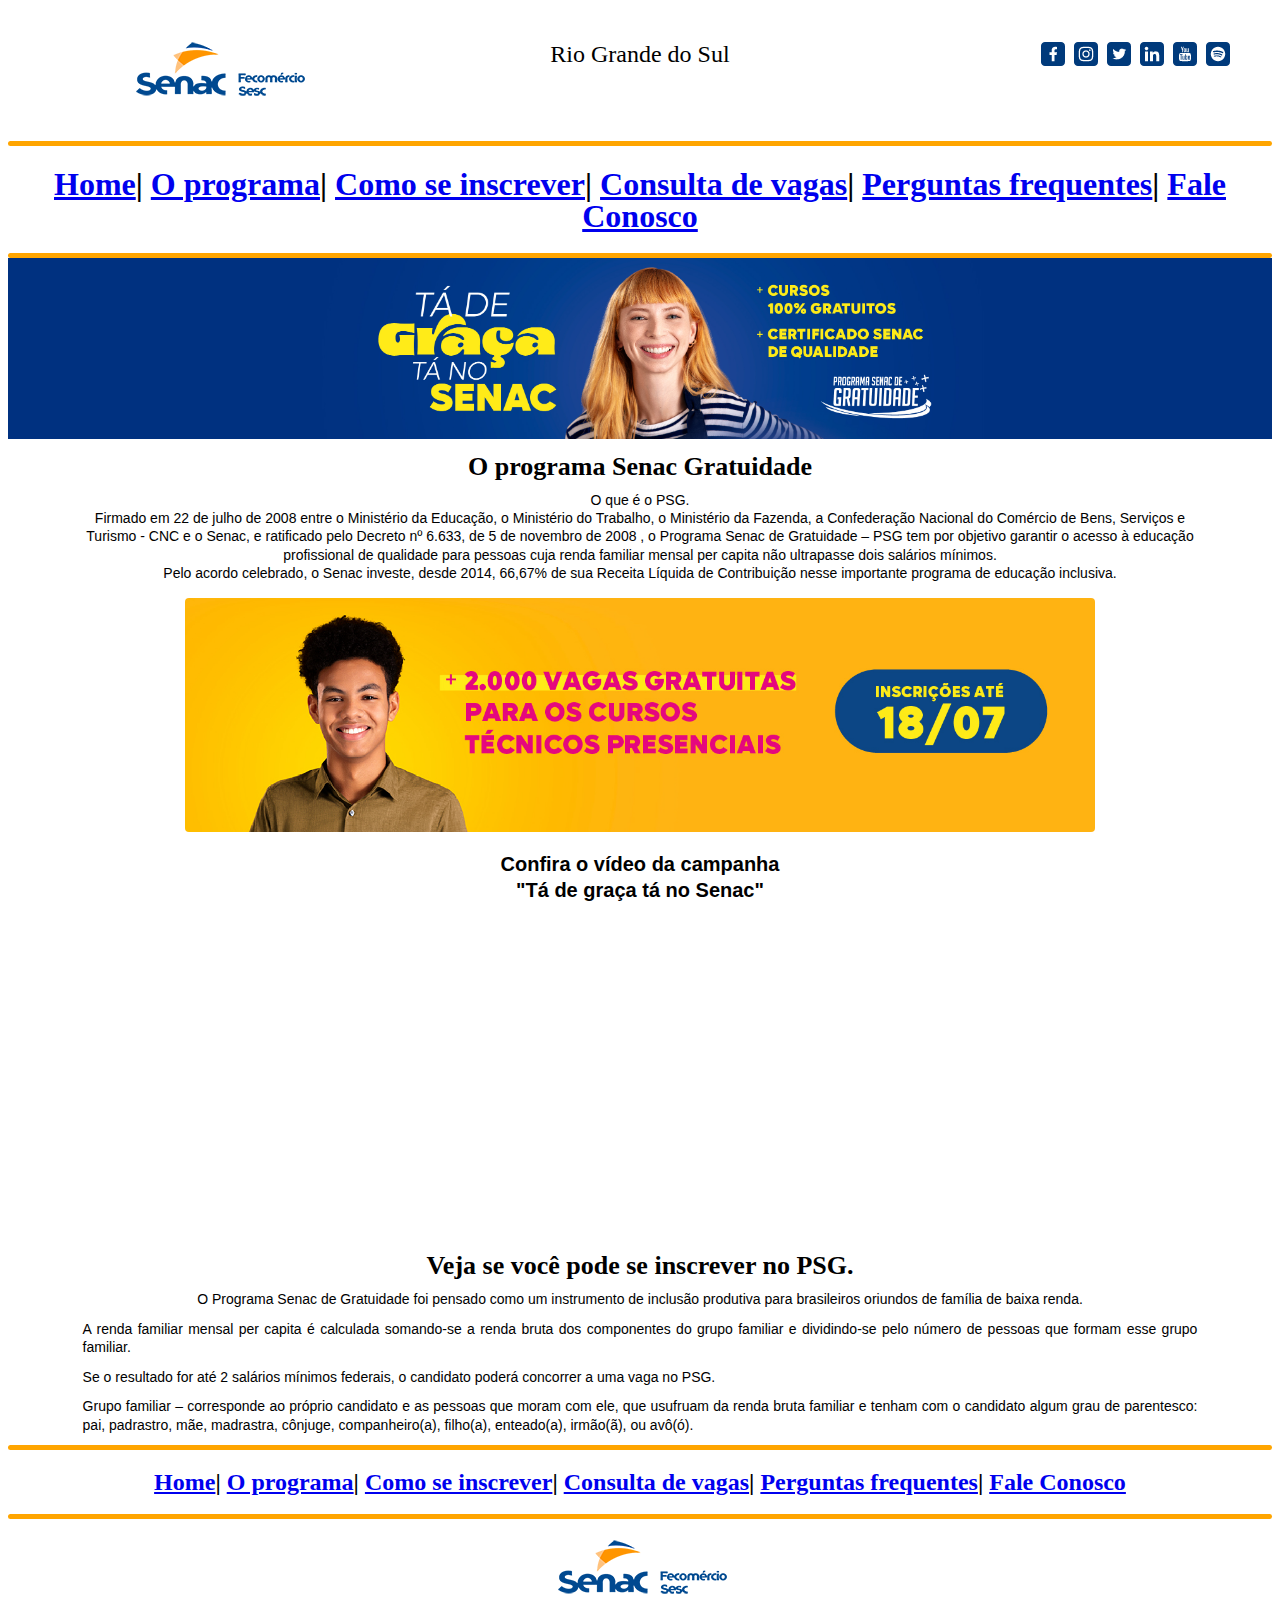
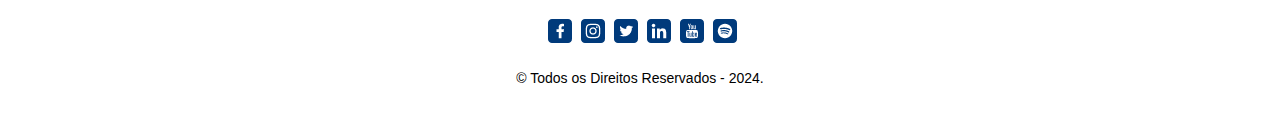
<file: Projeto Site do Senac/material-professor/aula_21_html_css/index.html>
<!DOCTYPE HTML>
<html lang="pt-br">
	<head>
		<title>Programa Senac Gratuidade</title>
		<meta charset="UTF-8" />
		<link rel="shortcut icon" 
		type="image/x-icon" 
		href="./img/favicon.ico" />
		<link rel="stylesheet" type="text/css" 
		href="./css/estilo.css"	/>
		<link rel="stylesheet" type="text/css" 
		href="./css/layout.css"	/>
		<link rel="stylesheet" type="text/css" 
		href="./css/reset.css"	/>
	</head>
<body>
<div id="corpo"><!--Inicio div corpo -->
	<div id="cabecalho"><!--Inicio div cabecalho -->
		<div id="cabelhoEsq"><!--Inicio div cabelhoEsq -->
			<p class="p1">
			<a href="./index.html">
			<img src="./img/senac_logo_new.png" 
			alt="Logotipo SenacRS" 
			title="Logotipo SenacRS" />
			</a>
			</p>
		</div><!--Fim div cabelhoEsq -->
		<div id="cabecalhoMeio"><!--Inicio div cabecalhoMeio -->
			<!--mudança do id da tag p -->
			<p id="pCabecalhoMeio">Rio Grande do Sul</p>
		</div><!--Fim div cabecalhoMeio -->
		<div id="cabecalhoDir"><!--Inicio div cabecalhoDir -->
			<!--mudança do id da tag p -->
			<p id="plink">
			<a class="linkRedes "href="https://www.facebook.com/senacrsoficial" target="blank">
			<img class="imgRedes" src="./img/icon_facebook.png" 
			alt="Rede social Facebook" 
			title="Rede social Facebook"/>
			</a>
			<a class="linkRedes href="https://www.instagram.com/senacrs/" target="blank">
			<img class="imgRedes" src="./img/icon_instagram.png" 
			alt="Rede social Instagram" 
			title="Rede social Instagram" />
			</a>
			<a class="linkRedes href="https://x.com/senacrs" target="blank">
			<img class="imgRedes" src="./img/icon_twitter.png" 
			alt="Rede social X-Twitter" 
			title="Rede social X-Twitter" />
			</a>
			<a class="linkRedes href="https://www.linkedin.com/authwall?trk=gf&trkInfo=AQGjNOZytbRLdwAAAZCDGdKQorc6a1HY6F3qjme8z6BVRLg3Kf_kVJ6e2WdIWIQaf8cRxOiTYKMz4bfZdnAKle3AQRelQP4NsP7sHBP37X7E5DOoOr4lQF2mPZUvO0avML2F1HE=&original_referer=https://www.senacrs.com.br/&sessionRedirect=https%3A%2F%2Fbr.linkedin.com%2Fschool%2Fsenac-rs%2F" target="blank">
			<img class="imgRedes" src="./img/icon_linkedin.png" 
			alt="Rede social Linkedin" 
			title="Rede social Linkedin" />
			</a>
			<a class="linkRedes href="https://www.youtube.com/senacrsoficial" target="blank">
			<img class="imgRedes" src="./img/icon_youtube.png" 
			alt="Canal Youtube" 
			title="Canal Youtube" />
			</a>
			<a class="linkRedes href="https://open.spotify.com/user/oe434380olmwip17xaxyjb0bc" target="blank">
			<img class="imgRedes" src="./img/icon_spotify.png" 
			alt="Canal Spotify" 
			title="Canal Spotify" />
			</a>
			</p>
		</div><!--Fim div cabecalhoDir -->
	</div><!--Fim div cabecalho -->
<hr class="hr1" />
<div id="divMenu"><!--Inicio divMenu -->
<!--Menu do sistema -->
<h1 id="h1">
<a href="./index.html">Home</a>|
<a href="./pages/oprograma.html">O programa</a>|
<a href="./pages/inscrever.html">Como se inscrever</a>|
<a href="./pages/consulta.html">Consulta de vagas</a>|
<a href="./pages/perguntas.html">Perguntas frequentes</a>|
<a href="./pages/fale_conosco.html">Fale Conosco</a>
</h1>
</div><!--Fim divMenu -->
<hr id="hr2" />
<div id="divMeio"><!--Inicio divMeio -->
	<div id="divMeioSuperior"><!--Inicio divMeioSuperior -->
<img id="imgBanner" src="./img/banner_programa.jpg"  
 alt="Banner Programa" 
title="Banner programa Senac gratuidade" />
	</div><!--Fim divMeioSuperior -->
	<div id="divMeioCentro"><!--Inicio divMeioCentro -->
<h1 class="h2">O programa Senac Gratuidade</h1>
<p class="pText">
O que é o PSG.
<!--Tag strong coloca texto em destaque -->
<br />
<!--Tag em coloca texto em itálico -->
Firmado em 22 de julho de 2008 entre o Ministério da Educação, o Ministério do Trabalho, o Ministério da Fazenda, a Confederação Nacional do Comércio de Bens, Serviços e Turismo - CNC e o Senac, e ratificado pelo Decreto nº 6.633, de 5 de novembro de 2008 , o Programa Senac de Gratuidade – PSG tem por objetivo garantir o acesso à educação profissional de qualidade para pessoas cuja renda familiar mensal per capita não ultrapasse dois salários mínimos.
<br />
Pelo acordo celebrado, o Senac investe, desde 2014, 66,67% de sua Receita Líquida de Contribuição nesse importante programa de educação inclusiva.
</p>
<p class="p1">
<img id="imgBannerPsg" src="./img/card_cursos.jpg"  
alt="Banner cursos gratuitos" 
title="Banner sobre os cursos gratuitos" />
</p>
<h2 id="h3">
Confira o vídeo da campanha 
<br />
"Tá de graça tá no Senac"
</h2>
<p class="p1">
<iframe id="iframeYoutube" src="https://www.youtube.com/embed/8G7WRCJ8VVM?si=elJatw36tYsK2fEf" title="YouTube video player" frameborder="0" allow="accelerometer; autoplay; clipboard-write; encrypted-media; gyroscope; picture-in-picture; web-share" referrerpolicy="strict-origin-when-cross-origin" allowfullscreen></iframe>
</p>

<h1 class="h2">Veja se você pode se inscrever no PSG.</h1>
<p class="pText">
O Programa Senac de Gratuidade foi pensado como um instrumento de inclusão produtiva para brasileiros oriundos de família de baixa renda.
</p>
<p class="pJustify">
A renda familiar mensal per capita é calculada somando-se a renda bruta dos componentes do grupo familiar e dividindo-se pelo número de pessoas que formam esse grupo familiar.
</p>
<p class="pJustify">
Se o resultado for até 2 salários mínimos federais, o candidato poderá concorrer a uma vaga no PSG.
</p>
<p class="pJustify">
Grupo familiar – corresponde ao próprio candidato e as pessoas que moram com ele, que usufruam da renda bruta familiar e tenham com o candidato algum grau de parentesco: pai, padrastro, mãe, madrastra, cônjuge, companheiro(a), filho(a), enteado(a), irmão(ã), ou avô(ó).
</p>
	</div><!--fim divMeioCentro -->
</div><!--Fim divMeio -->
<div id="divMenuFooter"><!--Inicio divMenuFooter -->
<hr class="hr1"/>

<h2 id="h2">
<a href="./index.html">Home</a>|
<a href="./pages/oprograma.html">O programa</a>|
<a href="./pages/inscrever.html">Como se inscrever</a>|
<a href="./pages/consulta.html">Consulta de vagas</a>|
<a href="./pages/perguntas.html">Perguntas frequentes</a>|
<a href="./pages/fale_conosco.html">Fale Conosco</a>
</h2>
</div><!--Fim divMenuFooter -->
<hr class="hr1" />
<div id="divFooter"><!--Inicio divFooter -->
<p class="p1">
<img src="./img/senac_logo_new.png" 
alt="Logotipo Senac" title="logotipo Senac">
</p>
<p class="p1">
<a class="linkRedes href="https://www.facebook.com/senacrsoficial" target="blank">
<img class="imgRedes" src="./img/icon_facebook.png" 
alt="Rede social Facebook" 
title="Rede social Facebook" />
</a>
<a class="linkRedes href="https://www.instagram.com/senacrs/" target="blank">
<img class="imgRedes" src="./img/icon_instagram.png" 
alt="Rede social Instagram" 
title="Rede social Instagram" />
</a>
<a class="linkRedes href="https://x.com/senacrs" target="blank">
<img class="imgRedes" src="./img/icon_twitter.png" 
alt="Rede social X-Twitter" 
title="Rede social X-Twitter" />
</a>
<a class="linkRedes href="https://www.linkedin.com/authwall?trk=gf&trkInfo=AQGjNOZytbRLdwAAAZCDGdKQorc6a1HY6F3qjme8z6BVRLg3Kf_kVJ6e2WdIWIQaf8cRxOiTYKMz4bfZdnAKle3AQRelQP4NsP7sHBP37X7E5DOoOr4lQF2mPZUvO0avML2F1HE=&original_referer=https://www.senacrs.com.br/&sessionRedirect=https%3A%2F%2Fbr.linkedin.com%2Fschool%2Fsenac-rs%2F" target="blank">
<img class="imgRedes" src="./img/icon_linkedin.png" 
alt="Rede social Linkedin" 
title="Rede social Linkedin" />
</a>
<a class="linkRedes href="https://www.youtube.com/senacrsoficial" target="blank">
<img class="imgRedes" src="./img/icon_youtube.png" 
alt="Canal Youtube" 
title="Canal Youtube" />
</a>
<a class="linkRedes href="https://open.spotify.com/user/oe434380olmwip17xaxyjb0bc" target="blank">
<img class="imgRedes" src="./img/icon_spotify.png" 
alt="Canal Spotify" 
title="Canal Spotify" />
</a>
</p>
<p id="pDireitos">
© Todos os Direitos Reservados - 2024.
</p>
	</div><!--Fim divFooter -->
</div><!--Fim div corpo -->
</body>	
</html>
</file>
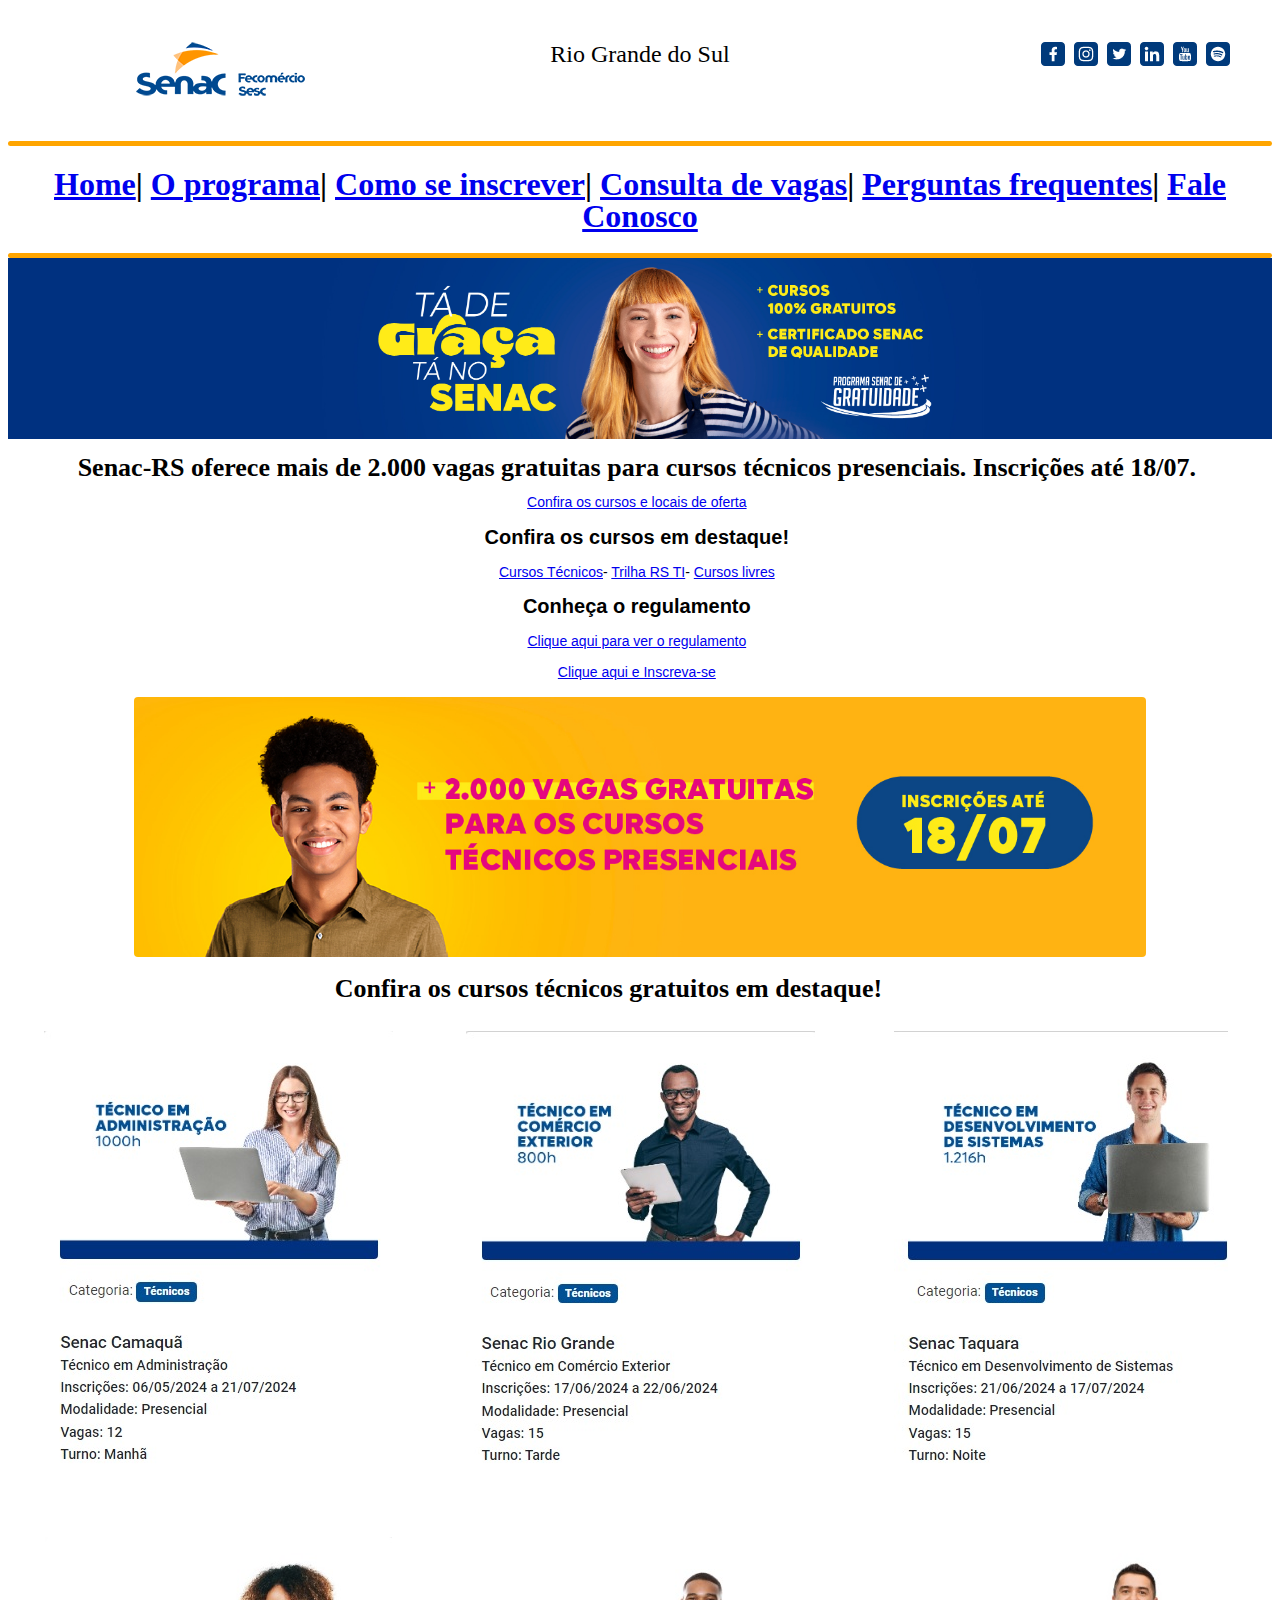
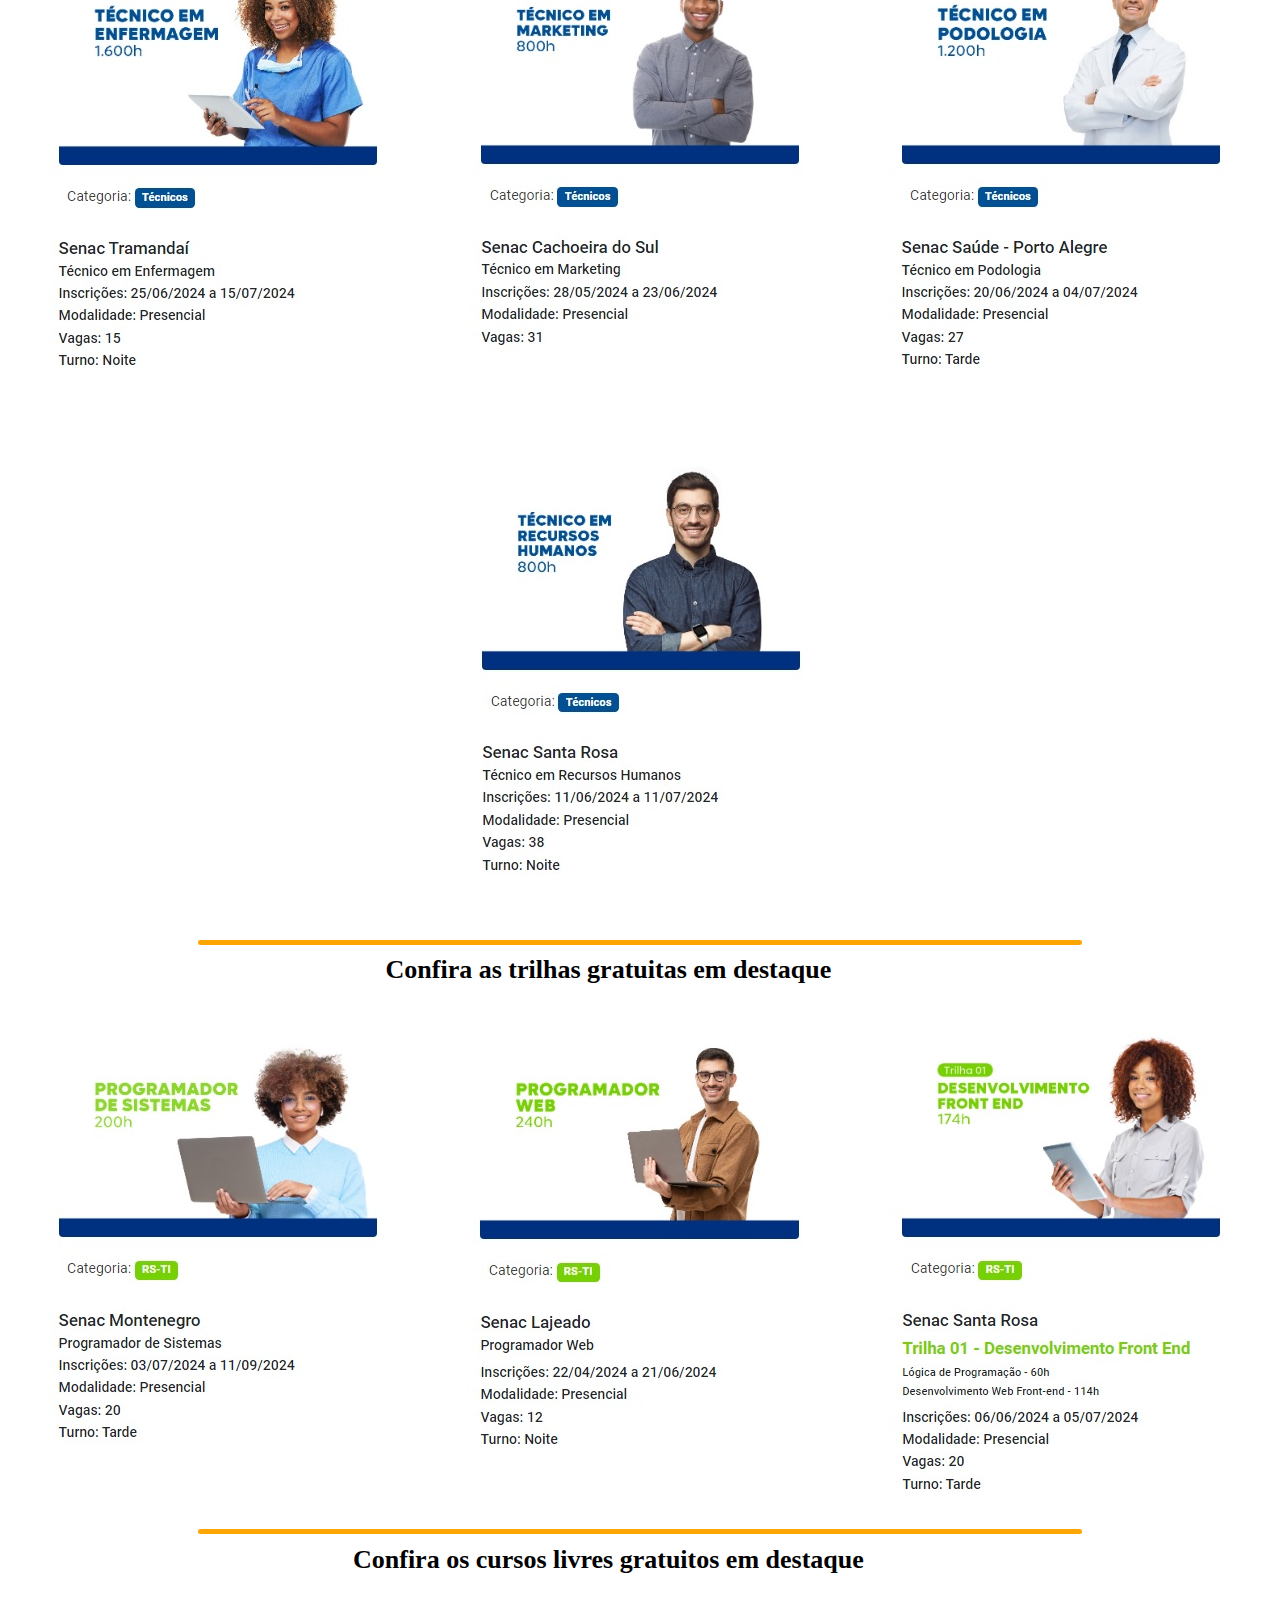
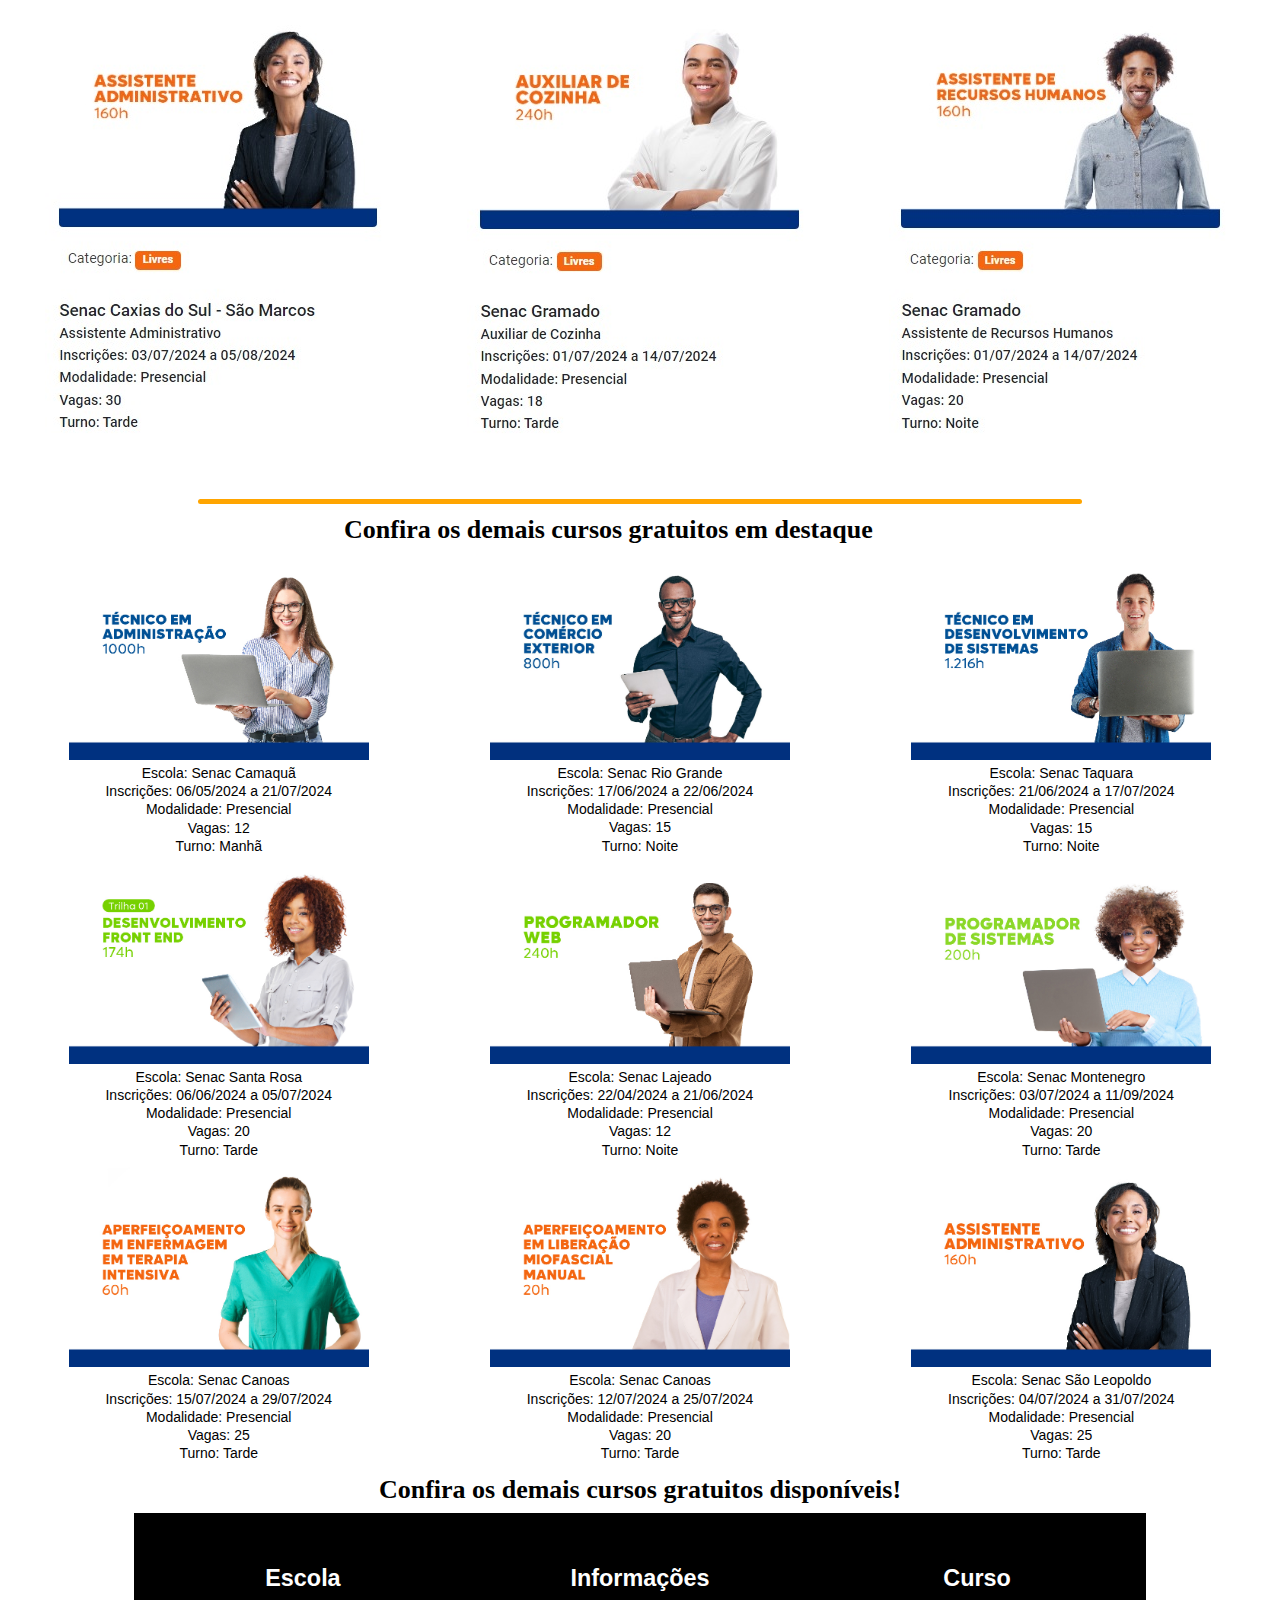
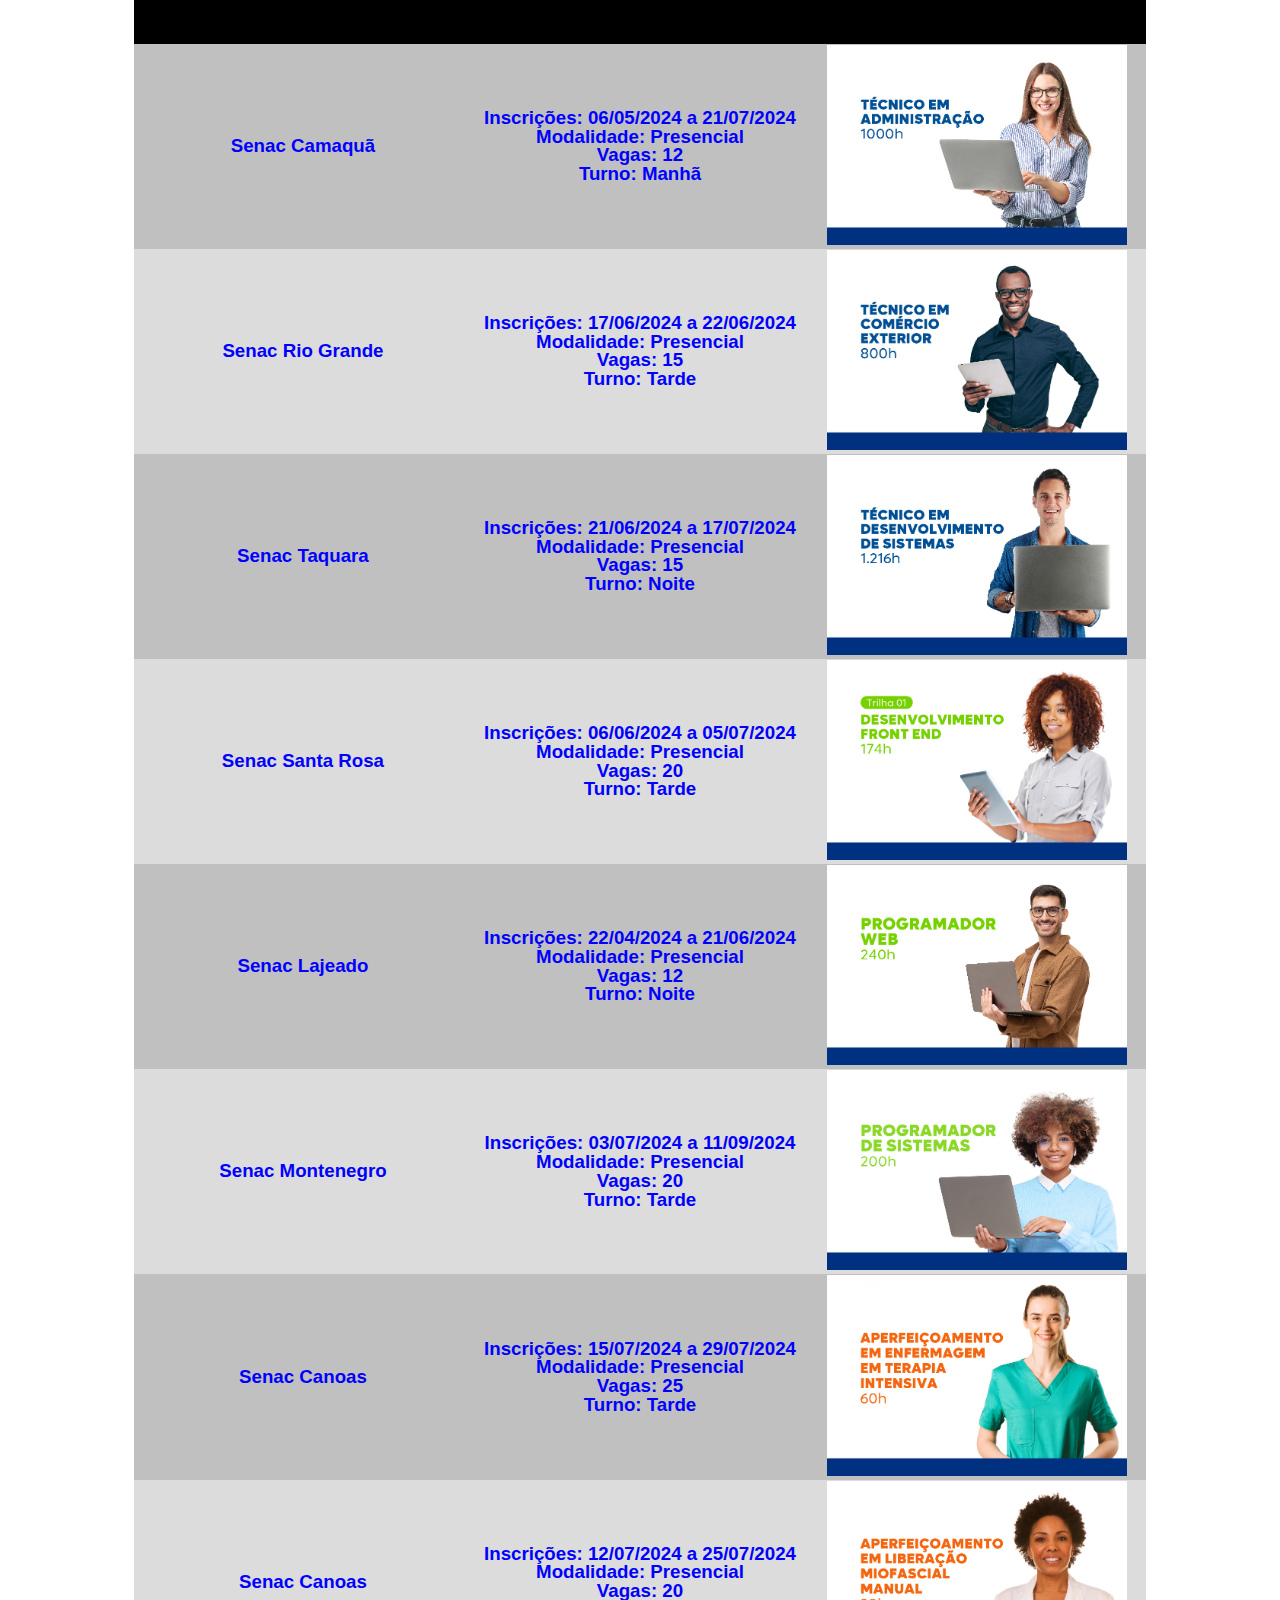
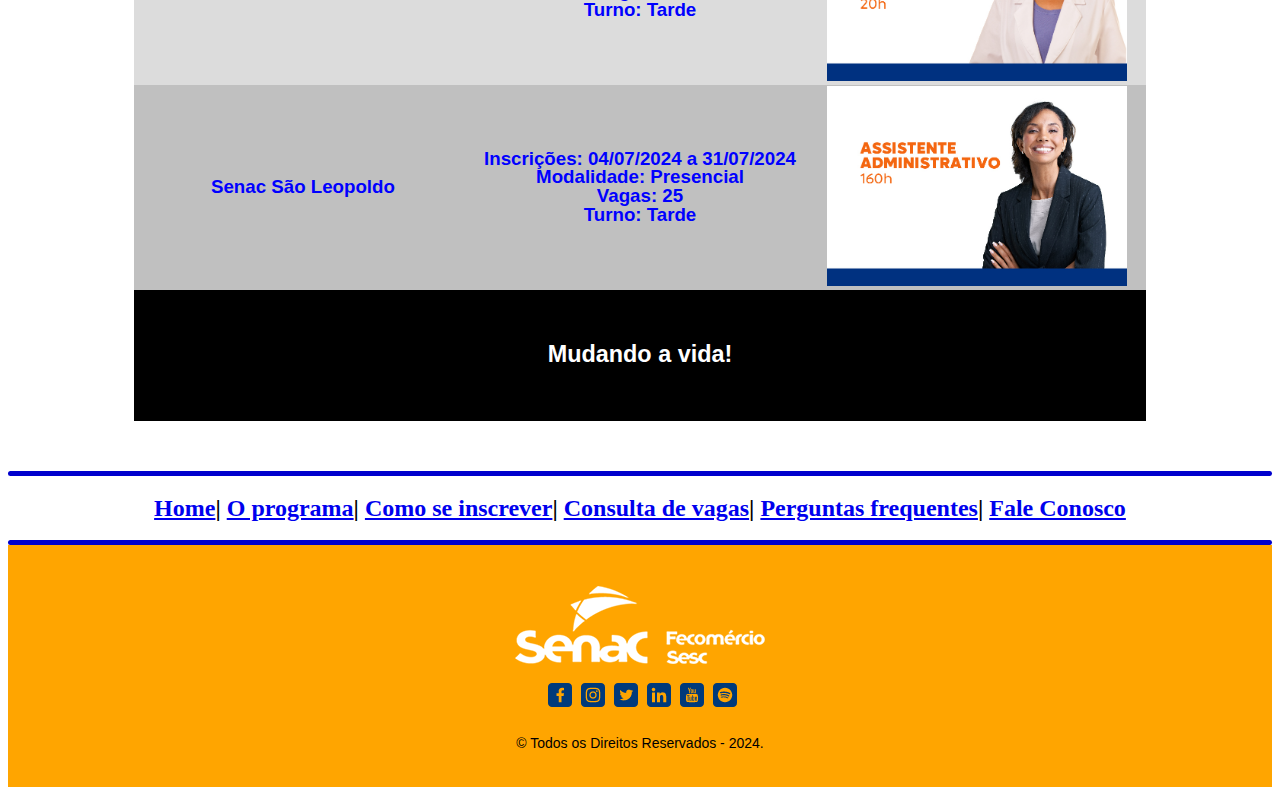
<file: Projeto Site do Senac/material-professor/aula_21_html_css/pages/consulta.html>
<!DOCTYPE HTML>
<html lang="pt-br">
	<head>
		<title>Programa Senac Gratuidade</title>
		<meta charset="UTF-8" />
		<meta name="viewport" content="width=device-width, 
		initial-scale=1" />
		<link rel="shortcut icon" 
		type="image/x-icon" 
		href="../img/favicon.ico" />
		<link rel="stylesheet" type="text/css" 
		href="../css/estilo.css"	/>
		<link rel="stylesheet" type="text/css" 
		href="../css/layout2.css"	/>
		<link rel="stylesheet" type="text/css" 
		href="../css/tcursos.css"	/>
		<link rel="stylesheet" type="text/css" 
		href="../css/reset.css"	/>
	</head>
<body>
<main><!--vai substituir a div corpo -->
	<header>
		<section id="cabecalho"><!--vai substituir a div cabecalho -->
		<div id="cabelhoEsq"><!--Inicio div cabelhoEsq -->
			<p class="p1">
			<a href="../index.html">
			<img src="../img/senac_logo_new.png" 
			alt="Logotipo SenacRS" 
			title="Logotipo SenacRS" />
			</a>
			</p>
		</div><!--Fim div cabelhoEsq -->
		<div id="cabecalhoMeio"><!--Inicio div cabecalhoMeio -->
			<!--mudança do id da tag p -->
			<p id="pCabecalhoMeio">Rio Grande do Sul</p>
		</div><!--Fim div cabecalhoMeio -->
		<div id="cabecalhoDir"><!--Inicio div cabecalhoDir -->
			<!--mudança do id da tag p -->
			<p id="plink">
			<a class="linkRedes "href="https://www.facebook.com/senacrsoficial" target="blank">
			<img class="imgRedes" src="../img/icon_facebook.png" 
			alt="Rede social Facebook" 
			title="Rede social Facebook"/>
			</a>
			<a class="linkRedes href="https://www.instagram.com/senacrs/" target="blank">
			<img class="imgRedes" src="../img/icon_instagram.png" 
			alt="Rede social Instagram" 
			title="Rede social Instagram" />
			</a>
			<a class="linkRedes href="https://x.com/senacrs" target="blank">
			<img class="imgRedes" src="../img/icon_twitter.png" 
			alt="Rede social X-Twitter" 
			title="Rede social X-Twitter" />
			</a>
			<a class="linkRedes href="https://www.linkedin.com/authwall?trk=gf&trkInfo=AQGjNOZytbRLdwAAAZCDGdKQorc6a1HY6F3qjme8z6BVRLg3Kf_kVJ6e2WdIWIQaf8cRxOiTYKMz4bfZdnAKle3AQRelQP4NsP7sHBP37X7E5DOoOr4lQF2mPZUvO0avML2F1HE=&original_referer=https://www.senacrs.com.br/&sessionRedirect=https%3A%2F%2Fbr.linkedin.com%2Fschool%2Fsenac-rs%2F" target="blank">
			<img class="imgRedes" src="../img/icon_linkedin.png" 
			alt="Rede social Linkedin" 
			title="Rede social Linkedin" />
			</a>
			<a class="linkRedes href="https://www.youtube.com/senacrsoficial" target="blank">
			<img class="imgRedes" src="../img/icon_youtube.png" 
			alt="Canal Youtube" 
			title="Canal Youtube" />
			</a>
			<a class="linkRedes href="https://open.spotify.com/user/oe434380olmwip17xaxyjb0bc" target="blank">
			<img class="imgRedes" src="../img/icon_spotify.png" 
			alt="Canal Spotify" 
			title="Canal Spotify" />
			</a>
			</p>
		</div><!--Fim div cabecalhoDir -->
		</section>
	</header>
<hr class="hr1" />
	<nav id="navSup">
		<!--Menu do sistema -->
		<h1 align="center">
		<a href="../index.html">Home</a>|
		<a href="./oprograma.html">O programa</a>|
		<a href="./inscrever.html">Como se inscrever</a>|
		<a href="./consulta.html">Consulta de vagas</a>|
		<a href="./perguntas.html">Perguntas frequentes</a>|
		<a href="./fale_conosco.html">Fale Conosco</a>
		</h1>
	</nav>
<hr id="hr2" />
<section id="sectionMeio"><!--Vai substituir a divMeio  -->
	<article id="articleBannerSup"><!--Vai substituirdivMeioSuperior -->
		<img id="imgBanner" src="../img/banner_programa.jpg" 
		alt="Banner Programa" 
		title="Banner programa Senac gratuidade" />
	</article><!--fim articleBannerSup -->
	<article id="articleInformacoesSup">
		<h1 class="h2">
		Senac-RS oferece mais de 2.000 vagas gratuitas para cursos técnicos presenciais. Inscrições até 18/07.
		</h1>
		<p class="pText">
		<a href="../pdf/lista_curso_psg.pdf" target="blank">
		Confira os cursos e locais de oferta
		</a>
		</p>
		<h3 id="h3">
		Confira os cursos em destaque!
		</h3>
		<p class="pText">
		<a href="#tecnico">Cursos Técnicos</a>-
		<a href="#trilha">Trilha RS TI</a>-
		<a href="#livre">Cursos livres</a>
		</p>

		<h2 id="h3">
		Conheça o regulamento
		</h2>
		<p class="pText">
		<a href="../pdf/regulamento.pdf" target="blank">
		Clique aqui para ver o regulamento</a>
		</p>

		<p class="pText">
		<a href="https://apsweb.senacrs.com.br/modulos/vestibular/" target="blank">
		Clique aqui e Inscreva-se
		</a>
		</p>
	</article><!--Fim articleInformacoesSup -->
	<article id="articleBannerPsg">
		<p class="p1">
		<img id="imgBannerPsg" src="../img/card_cursos.jpg"  
		alt="Banner cursos gratuitos" 
		title="Banner sobre os cursos gratuitos" />
		</p>	
	</article><!--Fim articleBannerPsg -->
	<article class="articleCursos">
		<div class="divTextCursos">
			<h1 id="tecnico" class="h2">Confira os cursos técnicos 
			gratuitos em destaque!</h1>
		</div><!--Fim divTextCursos -->
		<div class="divCardsCursos">
			<div class="divCursos">
				<p class="p1">
				<img src="../img/tec_adm.jpg" 
				alt="Técnico em administração" 
				title="Técnico em administração" />
				</p>
			</div><!--Fim divCursos -->		
			<div class="divCursos">
				<p class="p1">
				<img src="../img/tec_comer.jpg" 
				alt="Técnico comércio exterior" 
				title="Técnico comércio exterior" />
				</p>
			</div><!--Fim divCursos -->
			<div class="divCursos">
				<p class="p1">
				<img src="../img/tec_dev.jpg" 
				alt="Técnico em desenvolvimento de sistemas" 
				title="Técnico em desenvolvimento de sistemas" />
				</p>
			</div><!--Fim divCursos -->
		</div><!--Fim divCardCursos -->
		<div class="divCardsCursos">	
			<div class="divCursos">
				<p class="p1">
				<img src="../img/tec_enf.jpg" 
				alt="Técnico em enfermagem" 
				title="Técnico em enfermagem" />
				</p>
			</div><!--Fim divCursos -->
			<div class="divCursos">
				<p class="p1">
				<img src="../img/tec_mark.jpg" 
				alt="Técnico marketing" 
				title="Técnico marketing" />
				</p>
			</div><!--Fim divCursos -->
			<div class="divCursos">
				<p class="p1">
				<img src="../img/tec_podo.jpg" 
				alt="Técnico em podologia" 
				title="Técnico em podologia" />
				</p>
			</div><!--Fim divCursos -->
		</div><!--Fim divCardCursos -->
		<div class="divCardsCursos">	
			<div class="divCursos">
				<p class="p1">
				<img src="../img/tec_recur.jpg" 
				alt="Técnico em recursos humanos" 
				title="Técnico em recursos humanos" />
				</p>
			</div><!--Fim divCursos -->
		</div><!--Fim divCardCursos -->
	</article><!--Fim articleTecnico -->
<hr class="hr2" />
	<article class="articleCursos">
		<div class="divTextCursos">	
			<h1 id="trilha" class="h2">
			Confira as trilhas gratuitas em destaque
			</h1>
		</div><!--Fim divTextCursos -->
		<div class="divCardsCursos">
			<div class="divCursos">
				<p class="p1">
				<img src="../img/trilha_pro_sis.jpg" 
				alt="Trilha programador de sistemas" 
				title="Trilha programador de sistemas" />
				</p>
			</div><!--Fim divCursos -->
			<div class="divCursos">
				<p class="p1">
				<img src="../img/trilha_prog_web.jpg" 
				alt="Trilha programador web" 
				title="Trilha programador web" />
				
				</p>
			</div><!--Fim divCursos -->
			<div class="divCursos">
				<p class="p1">
				
				<img src="../img/trilha_dev_front.jpg" 
				alt="Trilha desenvolvimento front-end" 
				title="Trilha desenvolvimento front-end" />
				</p>
			</div><!--Fim divCursos -->
		</div><!--Fim divCardCursos -->
	</article><!--Fim articleTecnico -->
<hr class="hr2" />
	<article class="articleCursos">
		<div class="divTextCursos">
			<h1 id="livre" class="h2">
			Confira os cursos livres gratuitos em destaque
			</h1>
		</div><!--Fim divTextCursos -->
		<div class="divCardsCursos">	
			<div class="divCursos">
				<p class="p1">
				<img src="../img/livre_assis.jpg" 
				alt="Assistente administrativo" 
				title="Assistente administrativo" />
				</p>
			</div>
			<div class="divCursos">
				<p class="p1">			
				<img src="../img/livre_cozi.jpg" 
				alt="Auxiliar de cozinha" 
				title="Auxiliar de cozinha" />
				</p>
			</div>
			<div class="divCursos">
				<p class="p1">
				<img src="../img/livre_recur.jpg" 
				alt="Assistente de recursos humanos" 
				title="Assistente de recursos humanos" />
				</p>
			</div><!--Fim divCursos -->	
		</div><!--Fim divCardCursos -->
	</article><!--Fim articleTecnico -->
<hr class="hr2" />
	<!--Nova formatação para substituir a tabela -->
	<article class="articleCursos"><!--Inicio articleCursos -->
		<div class="divTextCursos">
			<h1 class="h2">
			Confira os demais cursos gratuitos em destaque
			</h1>
		</div><!--Fim divTextCursos -->
		<div class="divCardsCursos"><!--Inicio divCardsCursos-->	
			<div class="divCursos"><!--Inicio divCursos-->
				<p class="pText">
				<img class="imgCursos" src="../img/tec_administracao.jpg" 
				alt="Técnico em administração" 
				title="Técnico em administração" />
				<br />
				Escola: Senac Camaquã
				<br />
				Inscrições: 06/05/2024 a 21/07/2024
				<br />			
				Modalidade: Presencial
				<br />
				Vagas: 12
				<br />
				Turno: Manhã
				</p>
			</div><!--Fim divCursos-->
			<div class="divCursos"><!--Inicio divCursos-->
				<p class="pText">
				<img class="imgCursos" src="../img/tec_comercio.jpg" 
				alt="Técnico em comercio exterior" 
				title="Técnico em comercio exterior" />
				<br/>
				Escola: Senac Rio Grande
				<br />
				Inscrições: 17/06/2024 a 22/06/2024
				<br />			
				Modalidade: Presencial
				<br />
				Vagas: 15
				<br />
				Turno: Noite
				</p>
			</div><!--Fim divCursos-->
			<div class="divCursos"><!--Inicio divCursos-->
				<p class="pText">
				<img class="imgCursos" src="../img/tec_dev_sistemas.jpg" 
				alt="Técnico em desenvolvimento de sistemas" 
				title="Técnico em desenvolvimento de sistemas" />
				<br />
				Escola: Senac Taquara
				<br />
				Inscrições: 21/06/2024 a 17/07/2024
				<br />			
				Modalidade: Presencial
				<br />
				Vagas: 15
				<br />
				Turno: Noite
				</p>
			</div><!--Fim divCursos-->
		</div><!--Fim divCardsCursos-->		
	</article><!--Fim articleCursos -->
	<article class="articleCursos"><!--Inicio articleCursos -->
		<div class="divCardsCursos"><!--Inicio divCardsCursos-->	
			<div class="divCursos"><!--Inicio divCursos-->
				<p class="pText">
				<img class="imgCursos" src="../img/trilha_dev.jpg" 
				alt="Trilha desenvolvimento front-end" 
				title="Trilha desenvolvimento front-end" />
				<br />
				Escola: Senac Santa Rosa
				<br />
				Inscrições: 06/06/2024 a 05/07/2024
				<br />			
				Modalidade: Presencial
				<br />
				Vagas: 20
				<br />
				Turno: Tarde
				</p>
			</div><!--Fim divCursos-->
			<div class="divCursos"><!--Inicio divCursos-->
				<p class="pText">
				<img class="imgCursos" src="../img/trilha_web.jpg" 
				alt="Trilha programador web" 
				title="Trilha programador web" />
				<br/>
				Escola: Senac Lajeado
				<br />
				Inscrições: 22/04/2024 a 21/06/2024
				<br />			
				Modalidade: Presencial
				<br />
				Vagas: 12
				<br />
				Turno: Noite
				</p>
			</div><!--Fim divCursos-->
			<div class="divCursos"><!--Inicio divCursos-->
				<p class="pText">
				<img class="imgCursos" src="../img/trilha_prog.jpg" 
				alt="Trilha programador de sistemas" 
				title="Trilha programador de sistemas" />
				<br />
				Escola: Senac Montenegro
				<br />
				Inscrições: 03/07/2024 a 11/09/2024
				<br />			
				Modalidade: Presencial
				<br />
				Vagas: 20
				<br />
				Turno: Tarde
				</p>
			</div><!--Fim divCursos-->
		</div><!--Fim divCardsCursos-->		
	</article><!--Fim articleCursos -->
	<article class="articleCursos"><!--Inicio articleCursos -->
		<div class="divCardsCursos"><!--Inicio divCardsCursos-->	
			<div class="divCursos"><!--Inicio divCursos-->
				<p class="pText">
				<img class="imgCursos" src="../img/livre_enfer.jpg" 
				alt="Aperfeiçoamento em enfermagem" 
				title="Aperfeiçoamento em enfermagem" />
				<br />
				Escola: Senac Canoas
				<br />
				Inscrições: 15/07/2024 a 29/07/2024
				<br />			
				Modalidade: Presencial
				<br />
				Vagas: 25
				<br />
				Turno: Tarde
				</p>
			</div><!--Fim divCursos-->
			<div class="divCursos"><!--Inicio divCursos-->
				<p class="pText">
				<img class="imgCursos" src="../img/livre_miofacial.jpg" 
				alt="Aperfeiçoamento em liberação miofacial" 
				title="Aperfeiçoamento em liberação miofacial" />
				<br/>
				Escola: Senac Canoas
				<br />
				Inscrições: 12/07/2024 a 25/07/2024
				<br />			
				Modalidade: Presencial
				<br />
				Vagas: 20
				<br />
				Turno: Tarde
				</p>
			</div><!--Fim divCursos-->
			<div class="divCursos"><!--Inicio divCursos-->
				<p class="pText">
				<img class="imgCursos" src="../img/trilha_assistente.jpg" 
				alt="Assistente administrativo" 
				title="Assistente administrativo" />
				<br />
				Escola: Senac São Leopoldo
				<br />
				Inscrições: 04/07/2024 a 31/07/2024
				<br />			
				Modalidade: Presencial
				<br />
				Vagas: 25
				<br />
				Turno: Tarde
				</p>
			</div><!--Fim divCursos-->
		</div><!--Fim divCardsCursos-->		
	</article><!--Fim articleCursos -->


	<article id="articleTabela">	
		<div id="divTabela"><!--Inicio divTabela -->
		<h2 class="h2">
		Confira os demais cursos gratuitos disponíveis!
		</h2>
		<!--onfiguração para aula 19 -->

		<table>
			<thead>
				<tr>
					<td class="tdHeadeFooter">
						<h3>Escola</h3>
					</td>
					<td class="tdHeadeFooter">
						<h3>Informações</h3>
					</td>
					<td class="tdHeadeFooter">
						<h3>Curso</h3>
					</td>
				</tr>
			</thead>
			<tbody>
				<tr>
					<td class="tdHeadCont1">
						<h3 class="h3Td">Senac Camaquã</h3>
					</td>
					<td class="tdHeadCont1">
						<h3 class="h3Td">
						Inscrições: 06/05/2024 a 21/07/2024
						<br />
						Modalidade: Presencial
						<br />
						Vagas: 12
						<br />
						Turno: Manhã
						</h3>
					</td>
					<td class="tdHeadCont1">
						<img src="../img/tec_administracao.jpg" 
						alt="Técnico em administração" 
						title="Técnico em administração" 
						width="300" height="auto"/>
					</td>
				</tr>
				<tr>
					<td class="tdHeadCont2">
						<h3 class="h3Td">Senac Rio Grande</h3>
					</td>
					<td class="tdHeadCont2">
						<h3 class="h3Td">
						Inscrições: 17/06/2024 a 22/06/2024
						<br />
						Modalidade: Presencial
						<br />
						Vagas: 15
						<br />
						Turno: Tarde
						</h3>
					</td>
					<td class="tdHeadCont2">
						<img src="../img/tec_comercio.jpg" 
						alt="Técnico em Comércio Exterior" 
						title="Técnico em Comércio Exterior" 
						width="300" height="auto" />
					</td>
				</tr>
				<tr>
					<td class="tdHeadCont1">
						<h3 class="h3Td">Senac Taquara</h3>
					</td>
					<td class="tdHeadCont1">
						<h3 class="h3Td">
						Inscrições: 21/06/2024 a 17/07/2024
						<br />
						Modalidade: Presencial
						<br />
						Vagas: 15
						<br />
						Turno: Noite
						</h3>
					</td>
					<td class="tdHeadCont1">
						<img src="../img/tec_dev_sistemas.jpg" 
						alt="Técnico em Desenvolvimento de Sistemas" 
						title="Técnico em Desenvolvimento de Sistemas" 
						width="300" height="auto" />
					</td>
				</tr>
				<tr>
					<td class="tdHeadCont2">
						<h3 class="h3Td">Senac Santa Rosa</h3>
					</td>
					<td class="tdHeadCont2">
						<h3 class="h3Td">
						Inscrições: 06/06/2024 a 05/07/2024
						<br />
						Modalidade: Presencial
						<br />
						Vagas: 20
						<br />
						Turno: Tarde
						</h3>
					</td>
					<td class="tdHeadCont2">
						<img src="../img/trilha_dev.jpg" 
						alt="Desenvolvimento Front-end" 
						title="Desenvolvimento Front-end" 
						width="300" height="auto" />
					</td>
				</tr>
				<tr>
					<td class="tdHeadCont1">
						<h3 class="h3Td">Senac Lajeado</h3>
					</td>
					<td class="tdHeadCont1">
						<h3 class="h3Td">
						Inscrições: 22/04/2024 a 21/06/2024
						<br />
						Modalidade: Presencial
						<br />
						Vagas: 12
						<br />
						Turno: Noite
						</h3>
					</td>
					<td class="tdHeadCont1">
						<img src="../img/trilha_web.jpg" 
						alt="Programador Web" 
						title="Programador Web" 
						width="300" height="auto" />
					</td>
				</tr>
				<tr>
					<td class="tdHeadCont2">
						<h3 class="h3Td">Senac Montenegro</h3>
					</td>
					<td class="tdHeadCont2">
						<h3 class="h3Td">
						Inscrições: 03/07/2024 a 11/09/2024
						<br />
						Modalidade: Presencial
						<br />
						Vagas: 20
						<br />
						Turno: Tarde
						</h3>
					</td>
					<td class="tdHeadCont2">
						<img src="../img/trilha_prog.jpg" 
						alt="Programador de sistemas" 
						title="Programador de sistemas" 
						width="300" height="auto" />
					</td>
				</tr>
				<tr>
					<td class="tdHeadCont1">
						<h3 class="h3Td">Senac Canoas</h3>
					</td>
					<td class="tdHeadCont1">
						<h3 class="h3Td">
						Inscrições: 15/07/2024 a 29/07/2024
						<br />
						Modalidade: Presencial
						<br />
						Vagas: 25
						<br />
						Turno: Tarde
						</h3>
					</td>
					<td class="tdHeadCont1">
						<img src="../img/livre_enfer.jpg" 
						alt="Aperfeiçoamento em Enfermagem em Terapia Intensiva" 
						title="Aperfeiçoamento em Enfermagem em Terapia Intensiva" 
						width="300" height="auto" />
					</td>
				</tr>
				<tr>
					<td class="tdHeadCont2">
						<h3 class="h3Td">Senac Canoas</h3>
					</td>
					<td class="tdHeadCont2">
						<h3 class="h3Td">
						Inscrições: 12/07/2024 a 25/07/2024
						<br />
						Modalidade: Presencial
						<br />
						Vagas: 20
						<br />
						Turno: Tarde
						</h3>
					</td>
					<td class="tdHeadCont2">
						<img src="../img/livre_miofacial.jpg" 
						alt="Aperfeiçoamento em liberação miofascial" 
						title="Aperfeiçoamento em liberação miofascial" 
						width="300" height="auto" />
					</td>
				</tr>
				<tr>
					<td class="tdHeadCont1">
						<h3 class="h3Td">Senac São Leopoldo</h3>
					</td>
					<td class="tdHeadCont1">
						<h3 class="h3Td">
						Inscrições: 04/07/2024 a 31/07/2024
						<br />
						Modalidade: Presencial
						<br />
						Vagas: 25
						<br />
						Turno: Tarde
						</h3>
					</td>
					<td class="tdHeadCont1">
						<img  src="../img/trilha_assistente.jpg" 
						alt="Assistente Administrativo" 
						title="Assistente Administrativo" 
						width="300" height="auto" />
					</td>
				</tr>
			</tbody>
			<tfoot>
				<tr>
					<td class="tdHeadeFooter" colspan="3">
						<h3>Mudando a vida!</h3>
					</td>
				</tr>
			</tfoot>

		</table>
		</div><!--Fim divTabela -->
	</article><!--Fim articleTabela  -->
	</section><!--fim sectionMeio -->

<footer>
	<hr id="hr3" />
	<nav id="navInf">
		<h2 align="center">
		<a href="../index.html">Home</a>|
		<a href="./oprograma.html">O programa</a>|
		<a href="./inscrever.html">Como se inscrever</a>|
		<a href="./consulta.html">Consulta de vagas</a>|
		<a href="./perguntas.html">Perguntas frequentes</a>|
		<a href="./fale_conosco.html">Fale Conosco</a>
		</h2>
	</nav>	
	<hr id="hr4" />
	<article id="articleFooter">
		<p class="p1">
		<img src="../img/logo_footer_mobile.png" 
		alt="Logotipo Senac" title="logotipo Senac">
		</p>
		<p class="p1">
		<a class="linkRedes" href="https://www.facebook.com/senacrsoficial" target="blank">
		<img class="imgRedes" src="../img/icon_facebook.png" 
		alt="Rede social Facebook" 
		title="Rede social Facebook" />
		</a>
		<a class="linkRedes" href="https://www.instagram.com/senacrs/" target="blank">
		<img class="imgRedes" src="../img/icon_instagram.png" 
		alt="Rede social Instagram" title="Rede social Instagram" />
		</a>
		<a class="linkRedes" href="https://x.com/senacrs" target="blank">
		<img class="imgRedes" src="../img/icon_twitter.png" 
		alt="Rede social X-Twitter" 
		title="Rede social X-Twitter" />
		</a>
		<a class="linkRedes" href="https://www.linkedin.com/authwall?trk=gf&trkInfo=AQGjNOZytbRLdwAAAZCDGdKQorc6a1HY6F3qjme8z6BVRLg3Kf_kVJ6e2WdIWIQaf8cRxOiTYKMz4bfZdnAKle3AQRelQP4NsP7sHBP37X7E5DOoOr4lQF2mPZUvO0avML2F1HE=&original_referer=https://www.senacrs.com.br/&sessionRedirect=https%3A%2F%2Fbr.linkedin.com%2Fschool%2Fsenac-rs%2F" target="blank">
		<img class="imgRedes" src="../img/icon_linkedin.png" 
		alt="Rede social Linkedin" 
		title="Rede social Linkedin" />
		</a>
		<a class="linkRedes" href="https://www.youtube.com/senacrsoficial" target="blank">
		<img class="imgRedes" src="../img/icon_youtube.png" 
		alt="Canal Youtube" 
		title="Canal Youtube" />
		</a>
		<a class="linkRedes" href="https://open.spotify.com/user/oe434380olmwip17xaxyjb0bc" target="blank">
		<img class="imgRedes" src="../img/icon_spotify.png" 
		alt="Canal Spotify" 
		title="Canal Spotify"/>
		</a>
		</p>
		<p id="pDireitos">
		© Todos os Direitos Reservados - 2024.
		</p>
	</article>	
</footer>		

</main>
</body>	
</html>
</file>
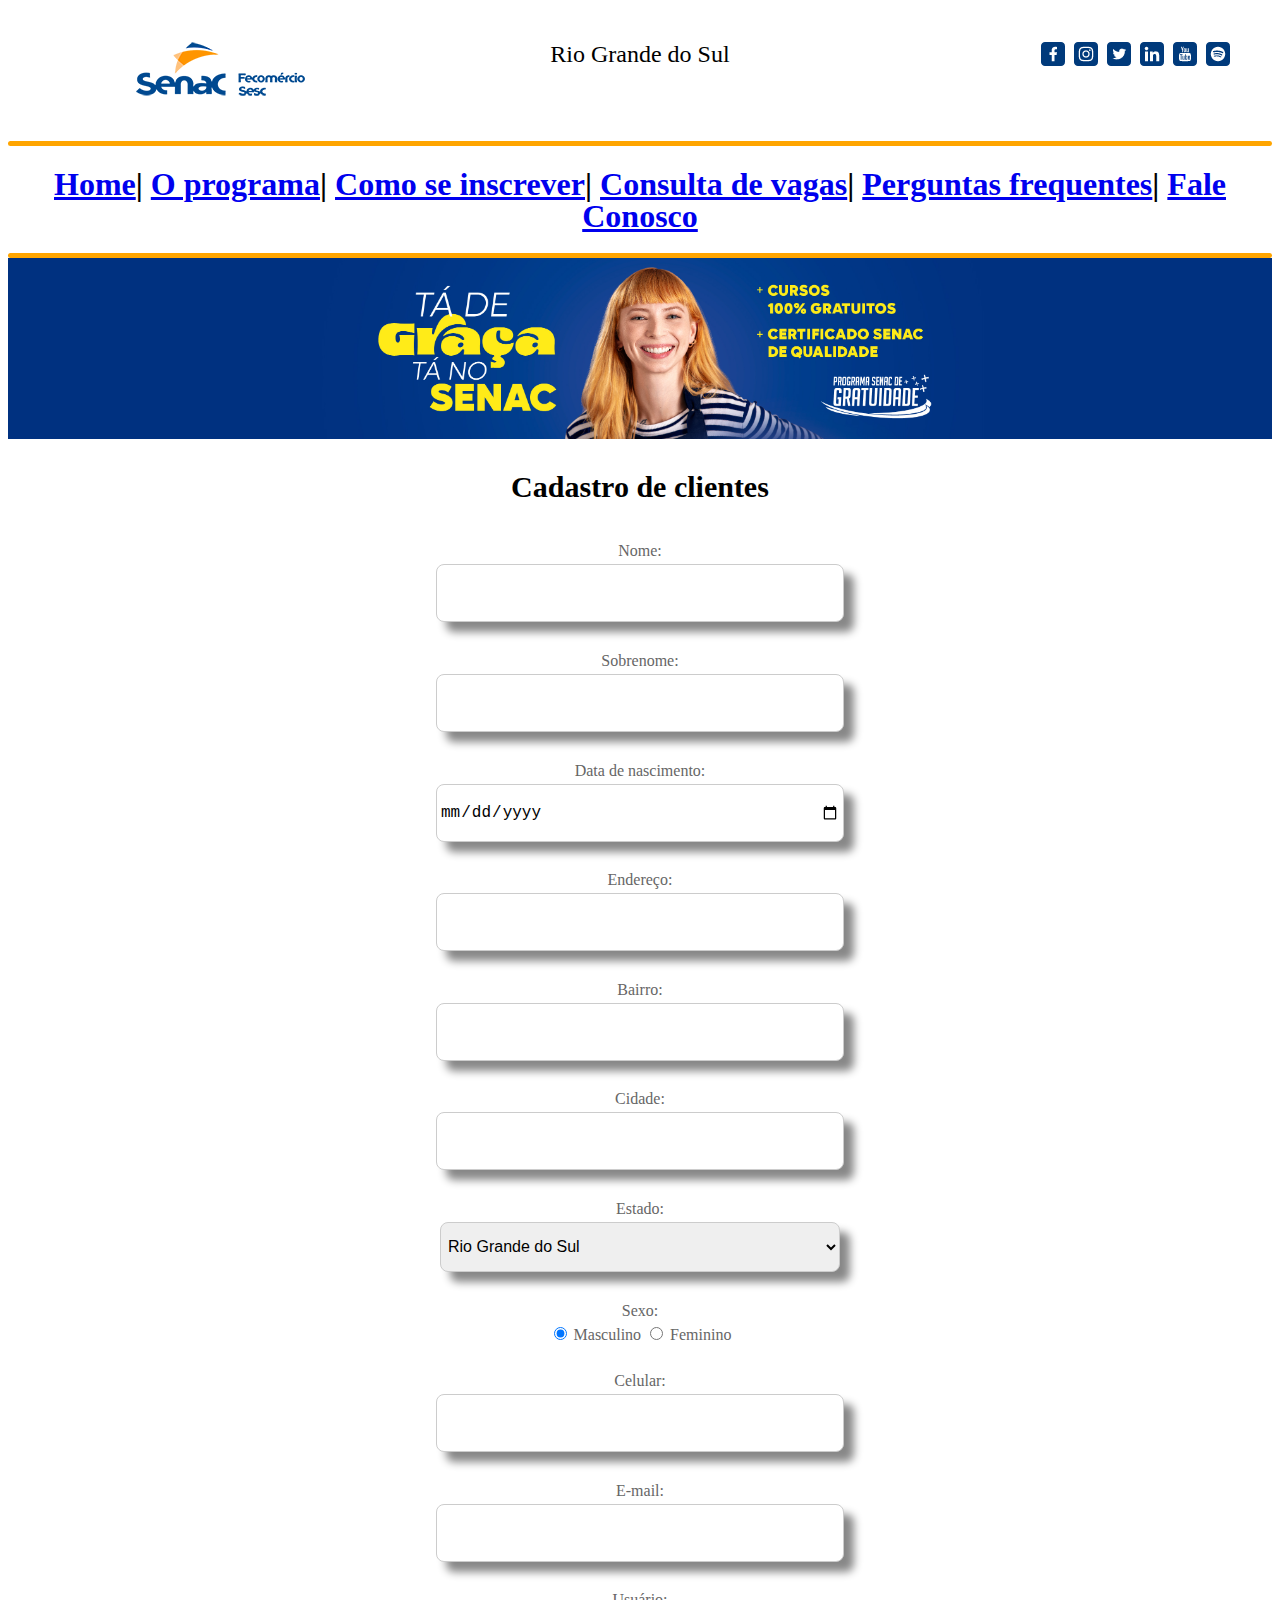
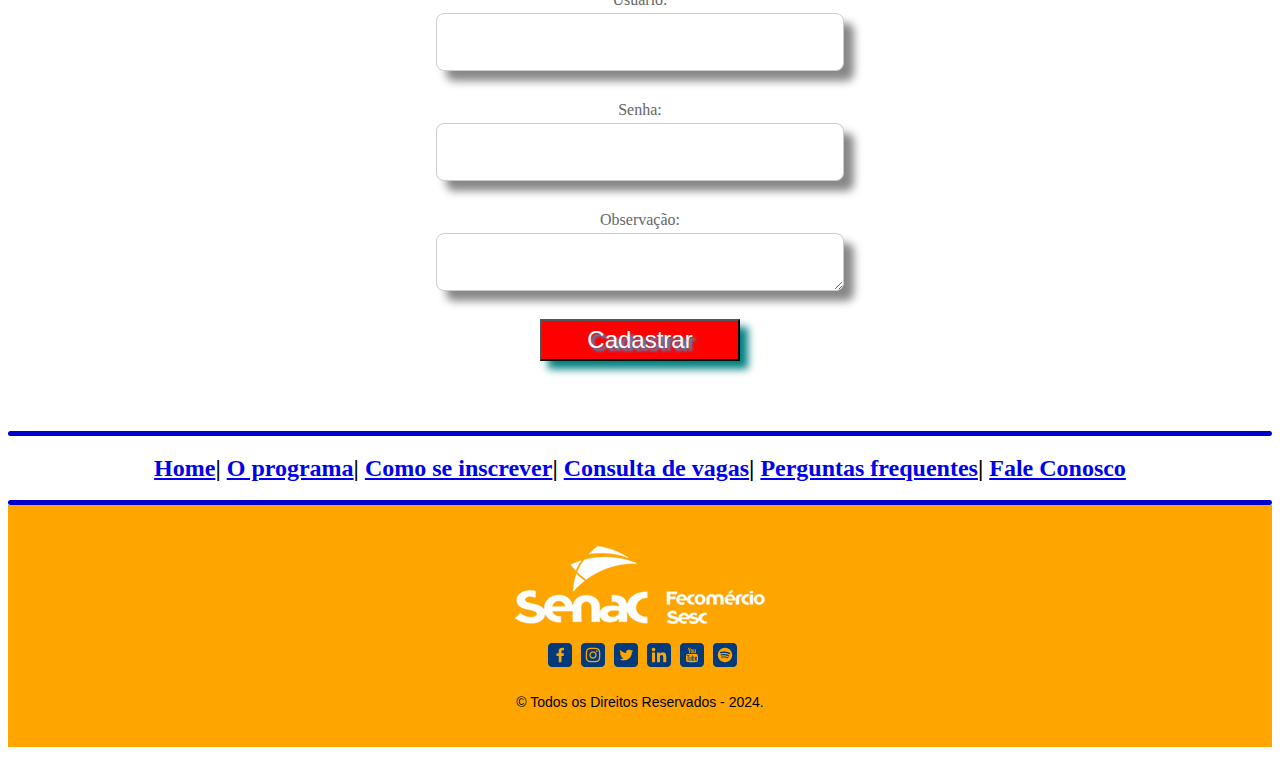
<file: Projeto Site do Senac/material-professor/aula_21_html_css/pages/fale_conosco.html>
<!DOCTYPE HTML>
<html lang="pt-br">
	<head>
		<title>Programa Senac Gratuidade</title>
		<meta charset="UTF-8" />
		<meta name="viewport" content="width=device-width, 
		initial-scale=1" />
		<link rel="shortcut icon" 
		type="image/x-icon" 
		href="../img/favicon.ico" />
		<link rel="stylesheet" type="text/css" 
		href="../css/estilo.css"	/>
		<link rel="stylesheet" type="text/css" 
		href="../css/layout2.css"	/>
		<link rel="stylesheet" type="text/css" 
		href="../css/tcursos.css"	/>
		<link rel="stylesheet" type="text/css" 
		href="../css/formulario.css" />
		<link rel="stylesheet" type="text/css" 
		href="../css/reset.css"	/>
	</head>
<body>
<main>
<header>
		<section id="cabecalho"><!--vai substituir a div cabecalho -->
		<div id="cabelhoEsq"><!--Inicio div cabelhoEsq -->
			<p class="p1">
			<a href="../index.html">
			<img src="../img/senac_logo_new.png" 
			alt="Logotipo SenacRS" 
			title="Logotipo SenacRS" />
			</a>
			</p>
		</div><!--Fim div cabelhoEsq -->
		<div id="cabecalhoMeio"><!--Inicio div cabecalhoMeio -->
			<!--mudança do id da tag p -->
			<p id="pCabecalhoMeio">Rio Grande do Sul</p>
		</div><!--Fim div cabecalhoMeio -->
		<div id="cabecalhoDir"><!--Inicio div cabecalhoDir -->
			<!--mudança do id da tag p -->
			<p id="plink">
			<a class="linkRedes "href="https://www.facebook.com/senacrsoficial" target="blank">
			<img class="imgRedes" src="../img/icon_facebook.png" 
			alt="Rede social Facebook" 
			title="Rede social Facebook"/>
			</a>
			<a class="linkRedes href="https://www.instagram.com/senacrs/" target="blank">
			<img class="imgRedes" src="../img/icon_instagram.png" 
			alt="Rede social Instagram" 
			title="Rede social Instagram" />
			</a>
			<a class="linkRedes href="https://x.com/senacrs" target="blank">
			<img class="imgRedes" src="../img/icon_twitter.png" 
			alt="Rede social X-Twitter" 
			title="Rede social X-Twitter" />
			</a>
			<a class="linkRedes href="https://www.linkedin.com/authwall?trk=gf&trkInfo=AQGjNOZytbRLdwAAAZCDGdKQorc6a1HY6F3qjme8z6BVRLg3Kf_kVJ6e2WdIWIQaf8cRxOiTYKMz4bfZdnAKle3AQRelQP4NsP7sHBP37X7E5DOoOr4lQF2mPZUvO0avML2F1HE=&original_referer=https://www.senacrs.com.br/&sessionRedirect=https%3A%2F%2Fbr.linkedin.com%2Fschool%2Fsenac-rs%2F" target="blank">
			<img class="imgRedes" src="../img/icon_linkedin.png" 
			alt="Rede social Linkedin" 
			title="Rede social Linkedin" />
			</a>
			<a class="linkRedes href="https://www.youtube.com/senacrsoficial" target="blank">
			<img class="imgRedes" src="../img/icon_youtube.png" 
			alt="Canal Youtube" 
			title="Canal Youtube" />
			</a>
			<a class="linkRedes href="https://open.spotify.com/user/oe434380olmwip17xaxyjb0bc" target="blank">
			<img class="imgRedes" src="../img/icon_spotify.png" 
			alt="Canal Spotify" 
			title="Canal Spotify" />
			</a>
			</p>
		</div><!--Fim div cabecalhoDir -->
		</section>
	</header>
<hr class="hr1" />
	<nav id="navSup">
		<!--Menu do sistema -->
		<h1 align="center">
		<a href="../index.html">Home</a>|
		<a href="./oprograma.html">O programa</a>|
		<a href="./inscrever.html">Como se inscrever</a>|
		<a href="./consulta.html">Consulta de vagas</a>|
		<a href="./perguntas.html">Perguntas frequentes</a>|
		<a href="./fale_conosco.html">Fale Conosco</a>
		</h1>
	</nav>
<hr id="hr2" />
<section id="sectionMeio"><!--Vai substituir a divMeio  -->
	<article id="articleBannerSup"><!--Vai substituirdivMeioSuperior -->
		<img id="imgBanner" src="../img/banner_programa.jpg" 
		alt="Banner Programa" 
		title="Banner programa Senac gratuidade" />
	</article><!--fim articleBannerSup -->

<section>
		<article>
			<p id="formP">
			Cadastro de clientes
			</p>
			<form action="#" method="post">
			<fieldset><!--Início fieldset principal -->
				<fieldset class="bloco"><!--Início fieldset bloco -->
					<div class="dados">
						<label>Nome:</label>
						<input type="text" id="nome" 
						name="nome" required />
					</div>					
				</fieldset><!--Fim fieldset bloco -->
				<fieldset class="bloco"><!--Início fieldset bloco -->
					<div class="dados">
						<label>Sobrenome:</label>
						<input type="text" id="snome" 
						name="snome" required />
					</div>					
				</fieldset><!--Fim fieldset bloco -->
				<fieldset class="bloco"><!--Início fieldset bloco -->
					<div class="dados">
						<label>Data de nascimento:</label>
						<input type="date" id="datanasc" 
						name="datanasc" required />
					</div>					
				</fieldset><!--Fim fieldset bloco -->
				<fieldset class="bloco"><!--Início fieldset bloco -->
					<div class="dados">
						<label>Endereço:</label>
						<input type="text" id="endereco" 
						name="endereco" required />
					</div>					
				</fieldset><!--Fim fieldset bloco -->
				<fieldset class="bloco"><!--Início fieldset bloco -->
					<div class="dados">
						<label>Bairro:</label>
						<input type="text" id="bairro" 
						name="bairro" required />
					</div>					
				</fieldset><!--Fim fieldset bloco -->
				<fieldset class="bloco"><!--Início fieldset bloco -->
					<div class="dados">
						<label>Cidade:</label>
						<input type="text" id="cidade" 
						name="cidade" required />
					</div>					
				</fieldset><!--Fim fieldset bloco -->
				<fieldset class="bloco"><!--Início fieldset bloco -->
					<div class="dados">
						<label>Estado:</label>
						<select name="estado" id="estado" 
						required>
						
							<option value="Acre">Acre</option>
							<option value="Alagoas">Alagoas</option>
							<option value="Amapá">Amapá</option>
							<option value="Amazonas">Amazonas</option>
							<option value="Bahia">Bahia</option>
							<option value="Ceará">Ceará</option>
							<option value="Distrito Federal">Distrito Federal</option>
							<option value="Espírito Santo">Espírito Santo</option>
							<option value="Goiás">Goiás</option>
							<option value="Maranhão">Maranhão</option>
							<option value="Mato Grosso">Mato Grosso</option>
							<option value="Mato Grosso do Sul">Mato Grosso do Sul</option>
							<option value="Minas Gerais">Minas Gerais</option>
							<option value="Pará">Pará</option>
							<option value="Paraíba">Paraíba</option>
							<option value="Paraná">Paraná</option>
							<option value="Pernambuco">Pernambuco</option>
							<option value="Piauí">Piauí</option>
							<option value="Rio de Janeiro">Rio de Janeiro</option>
							<option value="Rio Grande do Sul" selected>Rio Grande do Sul</option>
							<option value="Rio Grande do Norte">Rio Grande do Norte</option>
							<option value="Rondônia">Rondônia</option>
							<option value="Roraima">Roraima</option>
							<option value="Santa Catarina">Santa Catarina</option>
							<option value="São Paulo">São Paulo</option>
							<option value="Sergipe">Sergipe</option>
							<option value="Tocantins">Tocantins</option>
						</select>
					</div>					
				</fieldset><!--Fim fieldset bloco -->
				<fieldset class="bloco"><!--Início fieldset bloco -->
					<div class="dados">
						<label>Sexo:</label>
						<label>
						<input type="radio" id="sexo" 
						name="sexo" value="M" checked />
						Masculino
						<input type="radio" id="sexo" 
						name="sexo" value="F" />
						Feminino</label>
					</div>					
				</fieldset><!--Fim fieldset bloco -->
				<fieldset class="bloco"><!--Início fieldset bloco -->
					<div class="dados">
						<label>Celular:</label>
						<input type="tel" id="celular" 
						name="celular" required 
						title="O número deve ter 11 dígitos, 
						contando com o DDD" 
						pattern="[0-9]{11}"/>											
					</div>					
				</fieldset><!--Fim fieldset bloco -->
				<fieldset class="bloco"><!--Início fieldset bloco -->
					<div class="dados">
						<label>E-mail:</label>
						<input type="email" id="email" 
						name="email" required 
						title="O formato do e-mail deve 
						ser: nome@dominio.com" 
						pattern="[a-z0-9._%+-]+@[a-z0-9.-]+\.[a-z]{2,}$"/>											
					</div>					
				</fieldset><!--Fim fieldset bloco -->
				<fieldset class="bloco"><!--Início fieldset bloco -->
					<div class="dados">
						<label>Usuário:</label>
						<input type="text" id="usuario" 
						name="usuario" required />											
					</div>					
				</fieldset><!--Fim fieldset bloco -->
				<fieldset class="bloco"><!--Início fieldset bloco -->
					<div class="dados">
						<label>Senha:</label>
						<input type="password" id="senha" 
						name="senha" required 
						title="A senha deve ter no mínimo 
						8 caractéres, letra maiúscula, 
						minúscula e número" 
						pattern="(?=.*\d)(?=.*[a-z])(?=.*[A-Z]).{8,}"/>											
					</div>					
				</fieldset><!--Fim fieldset bloco -->
				<fieldset class="bloco"><!--Início fieldset bloco -->
					<div class="dados">
						<label>Observação:</label>
						<textarea name="obs" id="obs" 
						rows="4" cols="30">
						</textarea>	
					</div>					
				</fieldset><!--Fim fieldset bloco -->
				<button type="submit" class="botao" 
				name="submit">Cadastrar</button>
			</fieldset><!--Fim fieldset principal -->
			</form>
		</article>
	</section>

</section>
<footer>
	<hr id="hr3" />
	<nav id="navInf">
		<h2 align="center">
		<a href="../index.html">Home</a>|
		<a href="./oprograma.html">O programa</a>|
		<a href="./inscrever.html">Como se inscrever</a>|
		<a href="./consulta.html">Consulta de vagas</a>|
		<a href="./perguntas.html">Perguntas frequentes</a>|
		<a href="./fale_conosco.html">Fale Conosco</a>
		</h2>
	</nav>	
	<hr id="hr4" />
	<article id="articleFooter">
		<p class="p1">
		<img src="../img/logo_footer_mobile.png" 
		alt="Logotipo Senac" title="logotipo Senac">
		</p>
		<p class="p1">
		<a class="linkRedes" href="https://www.facebook.com/senacrsoficial" target="blank">
		<img class="imgRedes" src="../img/icon_facebook.png" 
		alt="Rede social Facebook" 
		title="Rede social Facebook" />
		</a>
		<a class="linkRedes" href="https://www.instagram.com/senacrs/" target="blank">
		<img class="imgRedes" src="../img/icon_instagram.png" 
		alt="Rede social Instagram" title="Rede social Instagram" />
		</a>
		<a class="linkRedes" href="https://x.com/senacrs" target="blank">
		<img class="imgRedes" src="../img/icon_twitter.png" 
		alt="Rede social X-Twitter" 
		title="Rede social X-Twitter" />
		</a>
		<a class="linkRedes" href="https://www.linkedin.com/authwall?trk=gf&trkInfo=AQGjNOZytbRLdwAAAZCDGdKQorc6a1HY6F3qjme8z6BVRLg3Kf_kVJ6e2WdIWIQaf8cRxOiTYKMz4bfZdnAKle3AQRelQP4NsP7sHBP37X7E5DOoOr4lQF2mPZUvO0avML2F1HE=&original_referer=https://www.senacrs.com.br/&sessionRedirect=https%3A%2F%2Fbr.linkedin.com%2Fschool%2Fsenac-rs%2F" target="blank">
		<img class="imgRedes" src="../img/icon_linkedin.png" 
		alt="Rede social Linkedin" 
		title="Rede social Linkedin" />
		</a>
		<a class="linkRedes" href="https://www.youtube.com/senacrsoficial" target="blank">
		<img class="imgRedes" src="../img/icon_youtube.png" 
		alt="Canal Youtube" 
		title="Canal Youtube" />
		</a>
		<a class="linkRedes" href="https://open.spotify.com/user/oe434380olmwip17xaxyjb0bc" target="blank">
		<img class="imgRedes" src="../img/icon_spotify.png" 
		alt="Canal Spotify" 
		title="Canal Spotify"/>
		</a>
		</p>
		<p id="pDireitos">
		© Todos os Direitos Reservados - 2024.
		</p>
	</article>	
</footer>
</main>
</body>	
</html>
</file>
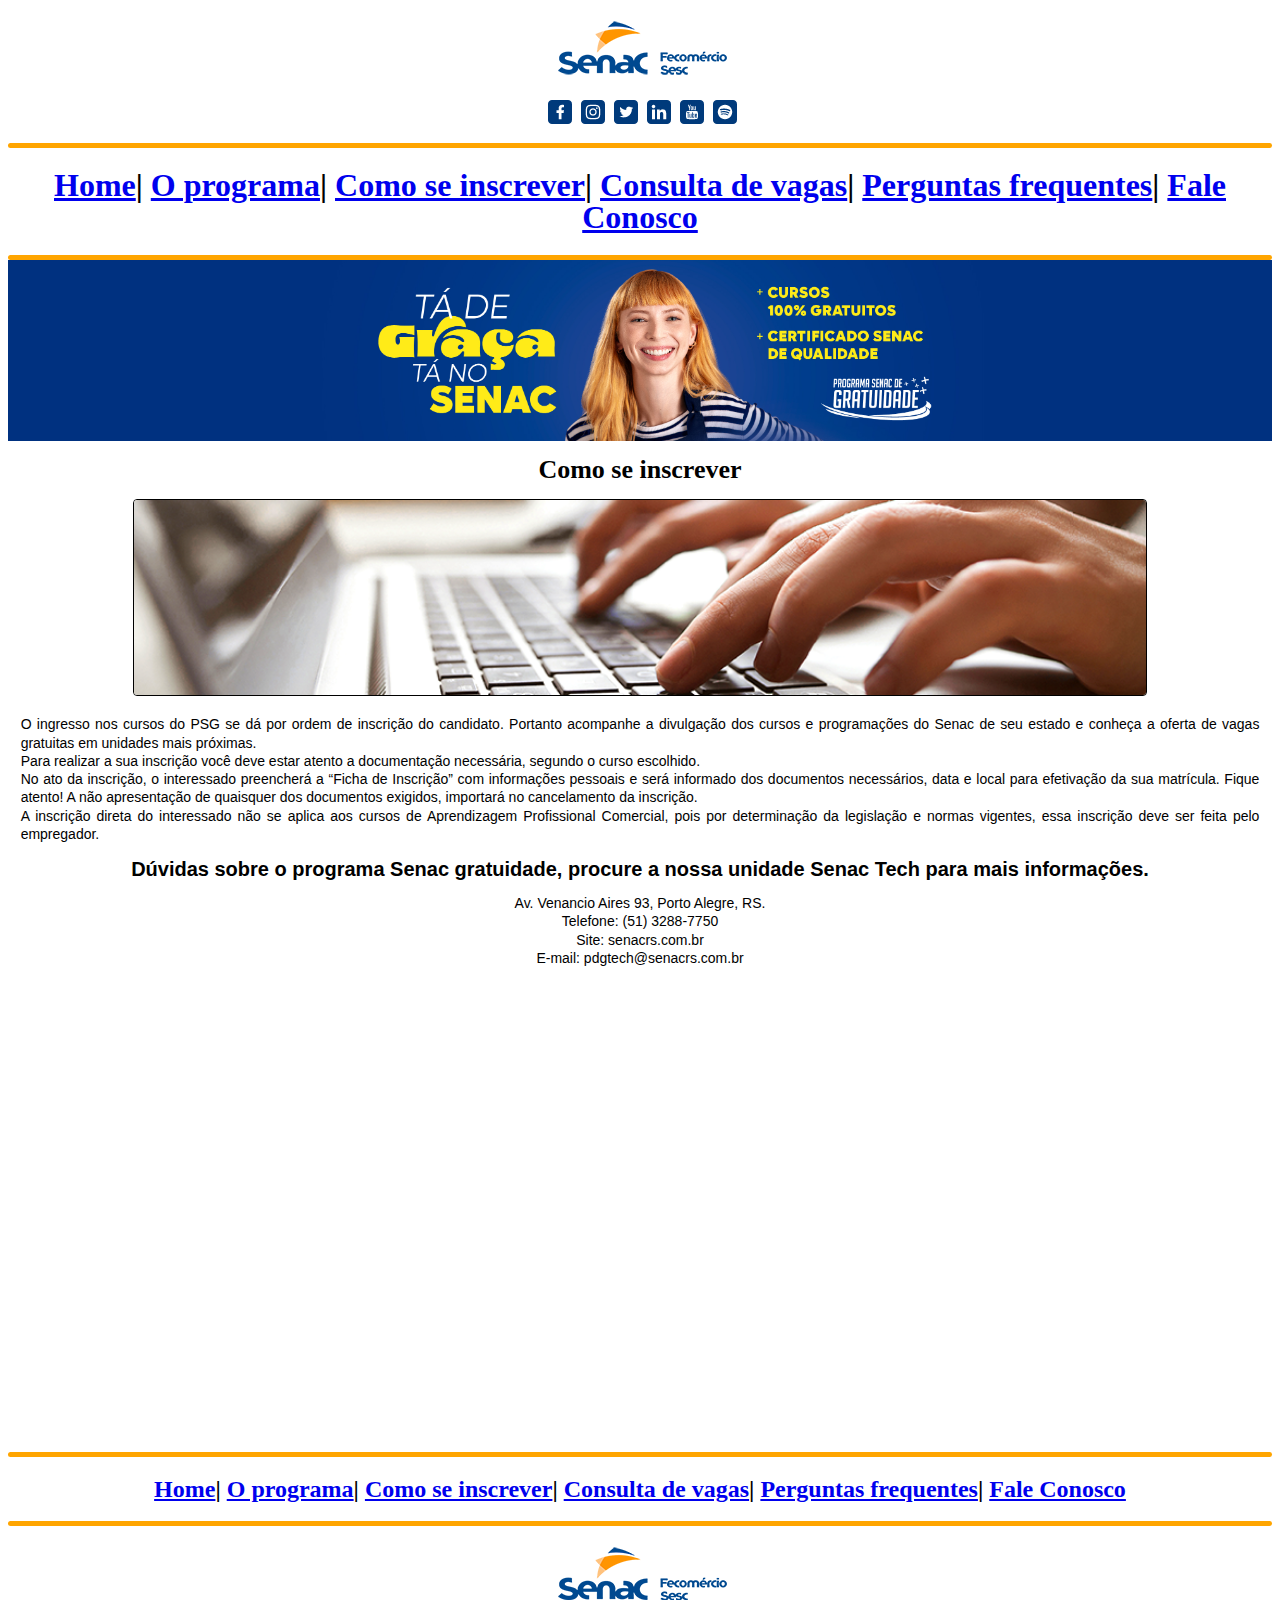
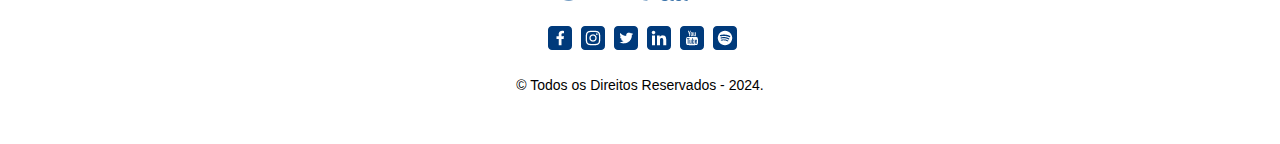
<file: Projeto Site do Senac/material-professor/aula_21_html_css/pages/inscrever.html>
<!DOCTYPE HTML>
<html lang="pt-br">
	<head>
		<title>Programa Senac Gratuidade</title>
		<meta charset="UTF-8" />
		<link rel="shortcut icon" 
		type="image/x-icon" 
		href="../img/favicon.ico" />
		<link rel="stylesheet" type="text/css" 
		href="../css/reset.css"	/>
		<link rel="stylesheet" type="text/css" 
		href="../css/estilo.css"	/>
	</head>
<body>
<p class="p1">
<a href="../index.html">
<img src="../img/senac_logo_new.png" 
alt="Logotipo SenacRS" 
title="Logotipo SenacRS" />
</a>
</p>
<p class="p1">
<a class="linkRedes href="https://www.facebook.com/senacrsoficial" target="blank">
<img class="imgRedes" src="../img/icon_facebook.png" 
alt="Rede social Facebook" 
title="Rede social Facebook" />
</a>
<a class="linkRedes href="https://www.instagram.com/senacrs/" target="blank">
<img class="imgRedes" src="../img/icon_instagram.png" 
alt="Rede social Instagram" 
title="Rede social Instagram" />
</a>
<a class="linkRedes href="https://x.com/senacrs" target="blank">
<img class="imgRedes" src="../img/icon_twitter.png" 
alt="Rede social X-Twitter" 
title="Rede social X-Twitter" />
</a>
<a class="linkRedes href="https://www.linkedin.com/authwall?trk=gf&trkInfo=AQGjNOZytbRLdwAAAZCDGdKQorc6a1HY6F3qjme8z6BVRLg3Kf_kVJ6e2WdIWIQaf8cRxOiTYKMz4bfZdnAKle3AQRelQP4NsP7sHBP37X7E5DOoOr4lQF2mPZUvO0avML2F1HE=&original_referer=https://www.senacrs.com.br/&sessionRedirect=https%3A%2F%2Fbr.linkedin.com%2Fschool%2Fsenac-rs%2F" target="blank">
<img class="imgRedes" src="../img/icon_linkedin.png" 
alt="Rede social Linkedin" 
title="Rede social Linkedin" />
</a>
<a class="linkRedes href="https://www.youtube.com/senacrsoficial" target="blank">
<img class="imgRedes" src="../img/icon_youtube.png" 
alt="Canal Youtube" 
title="Canal Youtube" />
</a>
<a class="linkRedes href="https://open.spotify.com/user/oe434380olmwip17xaxyjb0bc" target="blank">
<img class="imgRedes" src="../img/icon_spotify.png" 
alt="Canal Spotify" 
title="Canal Spotify" />
</a>
</p>
<hr class="hr1" />
<!--Menu do sistema -->
<h1 id="h2">
<a href="../index.html">Home</a>|
<a href="./oprograma.html">O programa</a>|
<a href="./inscrever.html">Como se inscrever</a>|
<a href="./consulta.html">Consulta de vagas</a>|
<a href="./perguntas.html">Perguntas frequentes</a>|
<a href="./fale_conosco.html">Fale Conosco</a>
</h1>
<hr id="hr2" />
<img id="imgBanner" src="../img/banner_programa.jpg" 
alt="Banner Programa" 
title="Banner programa Senac gratuidade" />

<h1 class="h2">Como se inscrever</h1>
<p class="p1">
<img id="imgBannerInscricao" src="../img/incricao.png" width="70%" 
height="auto" alt="Como se inscrever" 
title="Inscrição no computador" border="1"/>
</p>
<p class="pJustify">
O ingresso nos cursos do PSG se dá por ordem de inscrição do candidato. Portanto acompanhe a divulgação dos cursos e programações do Senac de seu estado e conheça a oferta de vagas gratuitas em unidades mais próximas.
<br />
Para realizar a sua inscrição você deve estar atento a documentação necessária, segundo o curso escolhido.
<br />
No ato da inscrição, o interessado preencherá a “Ficha de Inscrição” com informações pessoais e será informado dos documentos necessários, data e local para efetivação da sua matrícula. Fique atento! A não apresentação de quaisquer dos documentos exigidos, importará no cancelamento da inscrição.
<br />
A inscrição direta do interessado não se aplica aos cursos de Aprendizagem Profissional Comercial, pois por determinação da legislação e normas vigentes, essa inscrição deve ser feita pelo empregador.
</p>
<h2 id="h3">
Dúvidas sobre o programa Senac gratuidade, procure 
a nossa unidade Senac Tech para mais informações.
</h2>
<p class="pText">
Av. Venancio Aires 93, Porto Alegre, RS.
<br />
Telefone: (51) 3288-7750
<br />
Site: senacrs.com.br
<br />
E-mail: pdgtech@senacrs.com.br
</p>
<p class="p1">
<iframe id="iframeMaps" src="https://www.google.com/maps/embed?pb=!1m18!1m12!1m3!1d3453.791777190024!2d-51.22147318985053!3d-30.042831031095265!2m3!1f0!2f0!3f0!3m2!1i1024!2i768!4f13.1!3m3!1m2!1s0x951978567f17f28d%3A0x2c2c5272bacf4d3a!2sSenac%20Tech!5e0!3m2!1spt-BR!2sbr!4v1720190459067!5m2!1spt-BR!2sbr" allowfullscreen="" loading="lazy" referrerpolicy="no-referrer-when-downgrade"></iframe>
</p>

<hr class="hr1"/>
<h2 id="h2">
<a href="../index.html">Home</a>|
<a href="./oprograma.html">O programa</a>|
<a href="./inscrever.html">Como se inscrever</a>|
<a href="./consulta.html">Consulta de vagas</a>|
<a href="./perguntas.html">Perguntas frequentes</a>|
<a href="./fale_conosco.html">Fale Conosco</a>
</h2>
<hr class="hr1"/>
<p class="p1">
<img src="../img/senac_logo_new.png" 
alt="Logotipo Senac" title="logotipo Senac">
</p>
<p class="p1">
<a class="linkRedes href="https://www.facebook.com/senacrsoficial" target="blank">
<img class="imgRedes" src="../img/icon_facebook.png" 
alt="Rede social Facebook" 
title="Rede social Facebook" />
</a>
<a class="linkRedes href="https://www.instagram.com/senacrs/" target="blank">
<img class="imgRedes" src="../img/icon_instagram.png" 
alt="Rede social Instagram" 
title="Rede social Instagram" />
</a>
<a class="linkRedes href="https://x.com/senacrs" target="blank">
<img class="imgRedes" src="../img/icon_twitter.png" 
alt="Rede social X-Twitter" 
title="Rede social X-Twitter" />
</a>
<a class="linkRedes href="https://www.linkedin.com/authwall?trk=gf&trkInfo=AQGjNOZytbRLdwAAAZCDGdKQorc6a1HY6F3qjme8z6BVRLg3Kf_kVJ6e2WdIWIQaf8cRxOiTYKMz4bfZdnAKle3AQRelQP4NsP7sHBP37X7E5DOoOr4lQF2mPZUvO0avML2F1HE=&original_referer=https://www.senacrs.com.br/&sessionRedirect=https%3A%2F%2Fbr.linkedin.com%2Fschool%2Fsenac-rs%2F" target="blank">
<img class="imgRedes" src="../img/icon_linkedin.png" 
alt="Rede social Linkedin" 
title="Rede social Linkedin" />
</a>
<a class="linkRedes href="https://www.youtube.com/senacrsoficial" target="blank">
<img class="imgRedes" src="../img/icon_youtube.png" 
alt="Canal Youtube" 
title="Canal Youtube" />
</a>
<a class="linkRedes href="https://open.spotify.com/user/oe434380olmwip17xaxyjb0bc" target="blank">
<img class="imgRedes" src="../img/icon_spotify.png" 
alt="Canal Spotify" 
title="Canal Spotify" />
</a>
</p>
<p id="pDireitos">
© Todos os Direitos Reservados - 2024.
</p>
</body>	
</html>
</file>
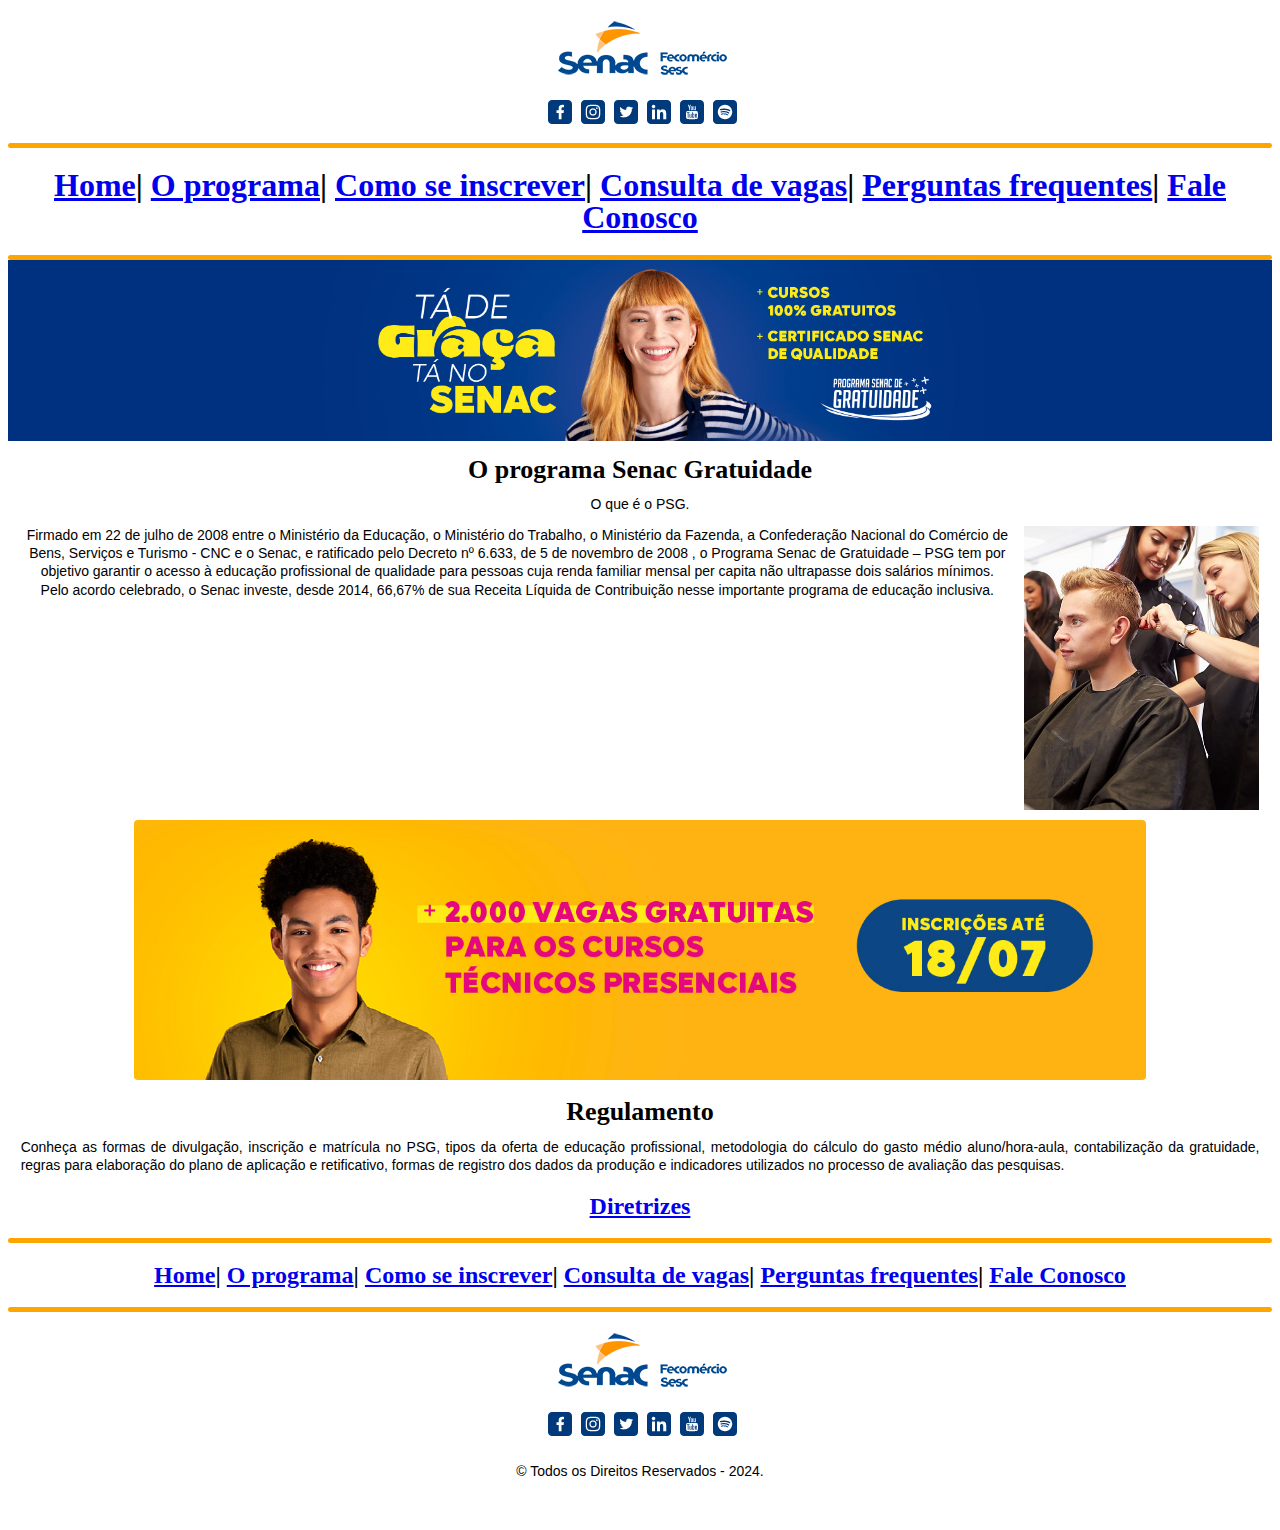
<file: Projeto Site do Senac/material-professor/aula_21_html_css/pages/oprograma.html>
<!DOCTYPE HTML>
<html lang="pt-br">
	<head>
		<title>Programa Senac Gratuidade</title>
		<meta charset="UTF-8" />
		<link rel="shortcut icon" 
		type="image/x-icon" 
		href="../img/favicon.ico" />
		<link rel="stylesheet" type="text/css" 
		href="../css/reset.css"	/>
		<link rel="stylesheet" type="text/css" 
		href="../css/estilo.css"	/>
	</head>
<body>
<p class="p1">
<a href="../index.html">
<img src="../img/senac_logo_new.png" 
alt="Logotipo SenacRS" 
title="Logotipo SenacRS" />
</a>
</p>
<p class="p1">
<a class="linkRedes href="https://www.facebook.com/senacrsoficial" target="blank">
<img class="imgRedes" src="../img/icon_facebook.png" 
alt="Rede social Facebook" 
title="Rede social Facebook" />
</a>
<a class="linkRedes href="https://www.instagram.com/senacrs/" target="blank">
<img class="imgRedes" src="../img/icon_instagram.png" 
alt="Rede social Instagram" 
title="Rede social Instagram"  />
</a>
<a class="linkRedes href="https://x.com/senacrs" target="blank">
<img class="imgRedes" src="../img/icon_twitter.png" 
alt="Rede social X-Twitter" 
title="Rede social X-Twitter"  />
</a>
<a class="linkRedes href="https://www.linkedin.com/authwall?trk=gf&trkInfo=AQGjNOZytbRLdwAAAZCDGdKQorc6a1HY6F3qjme8z6BVRLg3Kf_kVJ6e2WdIWIQaf8cRxOiTYKMz4bfZdnAKle3AQRelQP4NsP7sHBP37X7E5DOoOr4lQF2mPZUvO0avML2F1HE=&original_referer=https://www.senacrs.com.br/&sessionRedirect=https%3A%2F%2Fbr.linkedin.com%2Fschool%2Fsenac-rs%2F" target="blank">
<img class="imgRedes" src="../img/icon_linkedin.png" 
alt="Rede social Linkedin" 
title="Rede social Linkedin" />
</a>
<a class="linkRedes href="https://www.youtube.com/senacrsoficial" target="blank">
<img class="imgRedes" src="../img/icon_youtube.png" 
alt="Canal Youtube" 
title="Canal Youtube" />
</a>
<a class="linkRedes href="https://open.spotify.com/user/oe434380olmwip17xaxyjb0bc" target="blank">
<img class="imgRedes" src="../img/icon_spotify.png" 
alt="Canal Spotify" 
title="Canal Spotify" />
</a>
</p>
<hr class="hr1" />
<!--Menu do sistema -->
<h1 id="h2">
<a href="../index.html">Home</a>|
<a href="./oprograma.html">O programa</a>|
<a href="./inscrever.html">Como se inscrever</a>|
<a href="./consulta.html">Consulta de vagas</a>|
<a href="./perguntas.html">Perguntas frequentes</a>|
<a href="./fale_conosco.html">Fale Conosco</a>
</h1>
<hr id="hr2"/>
<img id="imgBanner" src="../img/banner_programa.jpg"  
alt="Banner Programa" 
title="Banner programa Senac gratuidade" />
<h1 class="h2">O programa Senac Gratuidade</h1>
<p class="pText">
O que é o PSG.
<!--Tag strong coloca texto em destaque -->
</p>
<p class="pText">
<!--Tag em coloca texto em itálico -->
<img id="imgAprendiz" src="../img/corte.jpg" />
Firmado em 22 de julho de 2008 entre o Ministério da Educação, o Ministério do Trabalho, o Ministério da Fazenda, a Confederação Nacional do Comércio de Bens, Serviços e Turismo - CNC e o Senac, e ratificado pelo Decreto nº 6.633, de 5 de novembro de 2008 , o Programa Senac de Gratuidade – PSG tem por objetivo garantir o acesso à educação profissional de qualidade para pessoas cuja renda familiar mensal per capita não ultrapasse dois salários mínimos.
<br />
Pelo acordo celebrado, o Senac investe, desde 2014, 66,67% de sua Receita Líquida de Contribuição nesse importante programa de educação inclusiva.
</p>
<p class="p1">
<img id="imgBannerPsg" src="../img/card_cursos.jpg"  
alt="Banner cursos gratuitos" 
title="Banner sobre os cursos gratuitos" />
</p>
<h1 class="h2">Regulamento</h1>
<p class="pJustify">
Conheça as formas de divulgação, inscrição e matrícula no PSG, tipos da oferta de educação profissional, metodologia do cálculo do gasto médio aluno/hora-aula, contabilização da gratuidade, regras para elaboração do plano de aplicação e retificativo, formas de registro dos dados da produção e indicadores utilizados no processo de avaliação das pesquisas.
</p>
<h2 id="h2"><a href="../pdf/diretrizes.pdf" 
target="blank">Diretrizes</a></h2>
<hr class="hr1" />
<h2 id="h2">
<a href="../index.html">Home</a>|
<a href="./oprograma.html">O programa</a>|
<a href="./inscrever.html">Como se inscrever</a>|
<a href="./consulta.html">Consulta de vagas</a>|
<a href="./perguntas.html">Perguntas frequentes</a>|
<a href="./fale_conosco.html">Fale Conosco</a>
</h2>
<hr class="hr1" />
<p class="p1">
<img src="../img/senac_logo_new.png" 
alt="Logotipo Senac" title="logotipo Senac">
</p>
<p class="p1">
<a class="linkRedes href="https://www.facebook.com/senacrsoficial" target="blank">
<img class="imgRedes" src="../img/icon_facebook.png" 
alt="Rede social Facebook" 
title="Rede social Facebook" />
</a>
<a class="linkRedes href="https://www.instagram.com/senacrs/" target="blank">
<img class="imgRedes" src="../img/icon_instagram.png" 
alt="Rede social Instagram" 
title="Rede social Instagram" />
</a>
<a class="linkRedes href="https://x.com/senacrs" target="blank">
<img class="imgRedes" src="../img/icon_twitter.png" 
alt="Rede social X-Twitter" 
title="Rede social X-Twitter" />
</a>
<a class="linkRedes href="https://www.linkedin.com/authwall?trk=gf&trkInfo=AQGjNOZytbRLdwAAAZCDGdKQorc6a1HY6F3qjme8z6BVRLg3Kf_kVJ6e2WdIWIQaf8cRxOiTYKMz4bfZdnAKle3AQRelQP4NsP7sHBP37X7E5DOoOr4lQF2mPZUvO0avML2F1HE=&original_referer=https://www.senacrs.com.br/&sessionRedirect=https%3A%2F%2Fbr.linkedin.com%2Fschool%2Fsenac-rs%2F" target="blank">
<img class="imgRedes" src="../img/icon_linkedin.png" 
alt="Rede social Linkedin" 
title="Rede social Linkedin" />
</a>
<a class="linkRedes href="https://www.youtube.com/senacrsoficial" target="blank">
<img class="imgRedes" src="../img/icon_youtube.png" 
alt="Canal Youtube" 
title="Canal Youtube" />
</a>
<a class="linkRedes href="https://open.spotify.com/user/oe434380olmwip17xaxyjb0bc" target="blank">
<img class="imgRedes" src="../img/icon_spotify.png" 
alt="Canal Spotify" 
title="Canal Spotify" />
</a>
</p>
<p id="pDireitos">
© Todos os Direitos Reservados - 2024.
</p>
</body>	
</html>
</file>
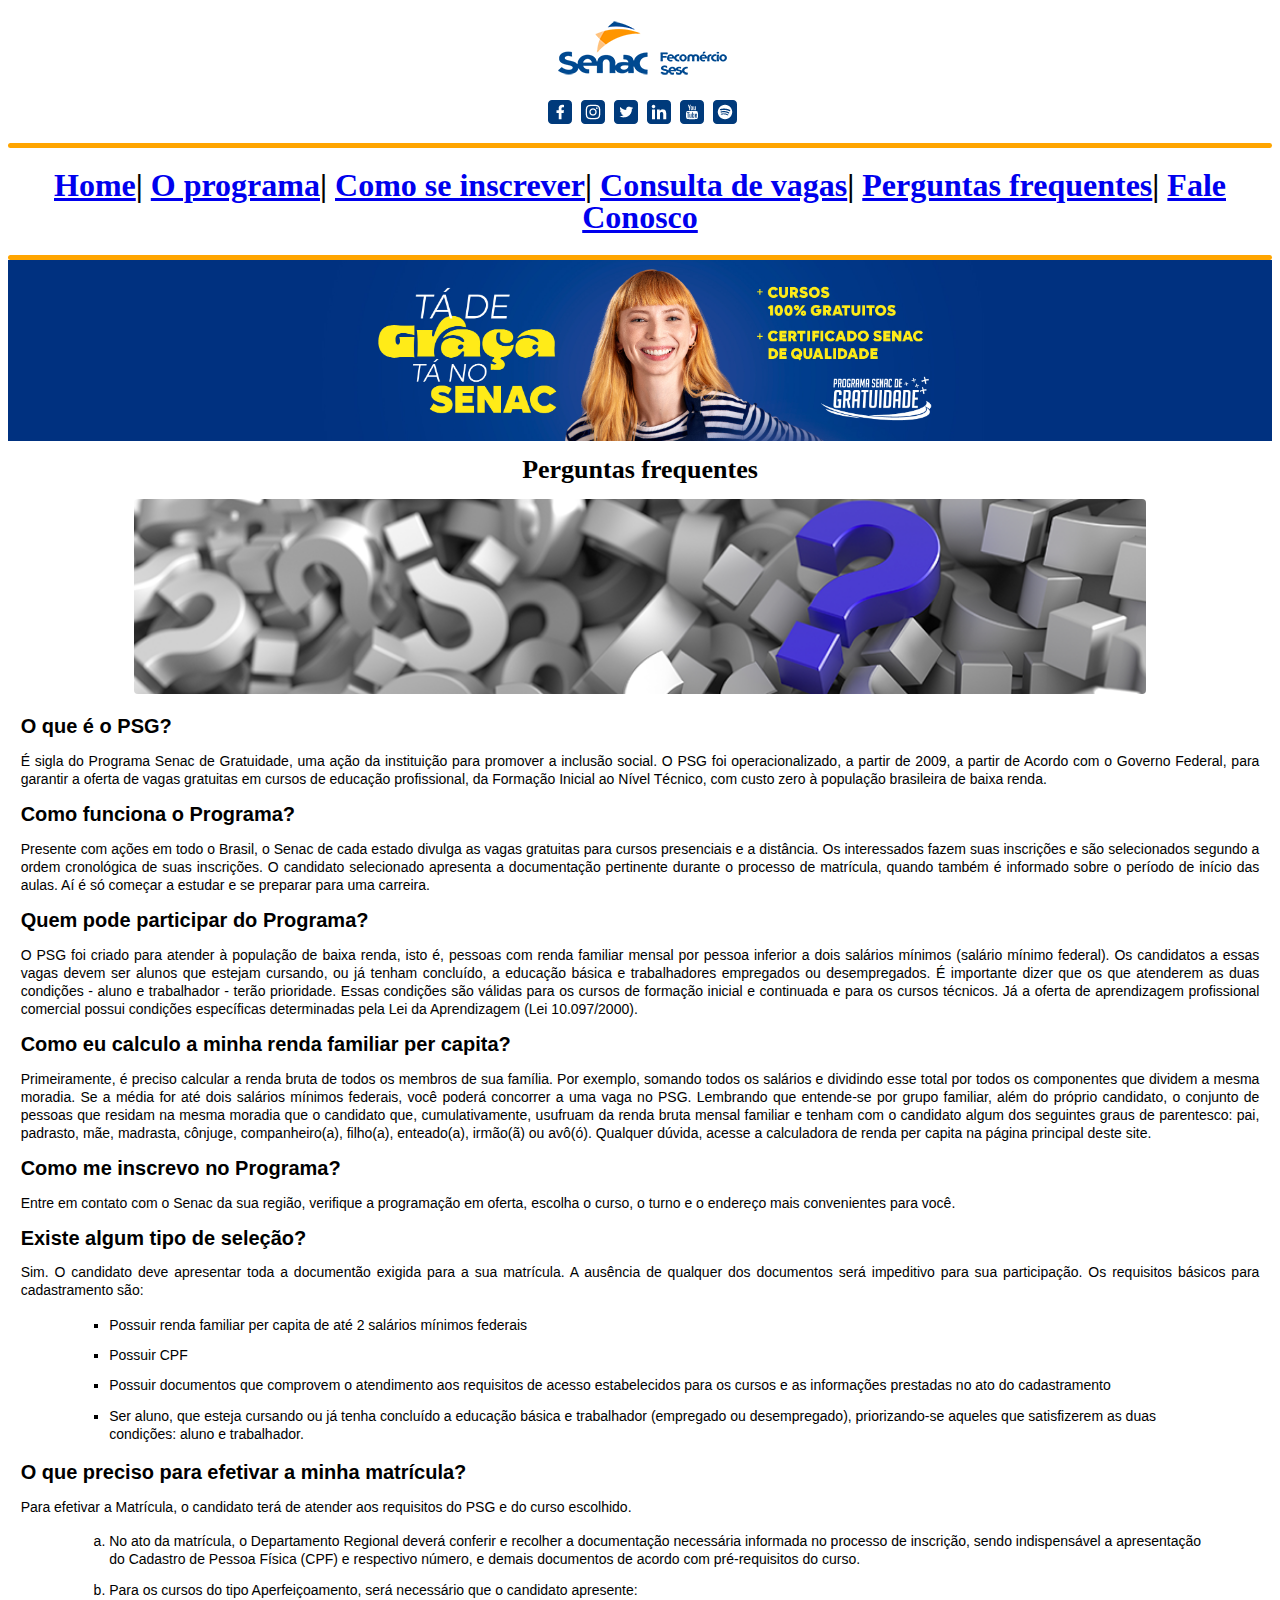
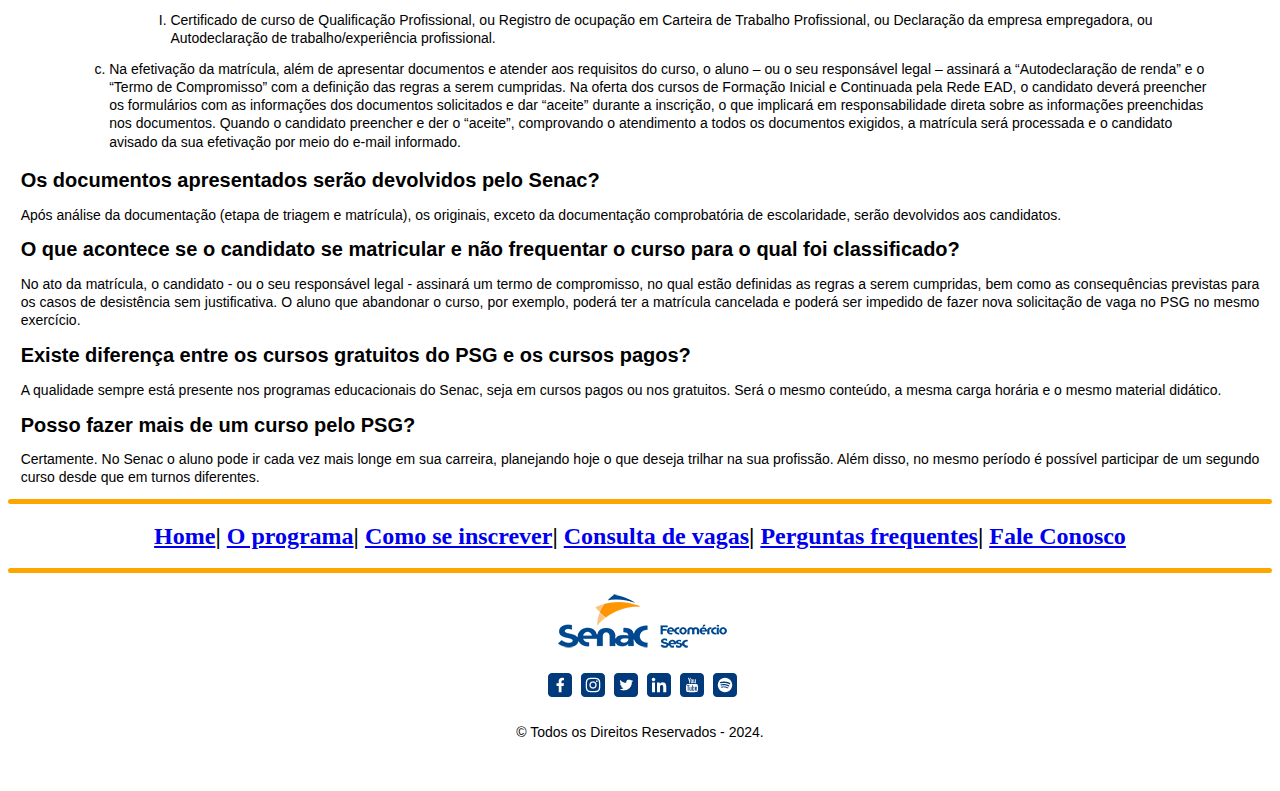
<file: Projeto Site do Senac/material-professor/aula_21_html_css/pages/perguntas.html>
<!DOCTYPE HTML>
<html lang="pt-br">
	<head>
		<title>Programa Senac Gratuidade</title>
		<meta charset="UTF-8" />
		<link rel="shortcut icon" 
		type="image/x-icon" 
		href="../img/favicon.ico" />
		<link rel="stylesheet" type="text/css" 
		href="../css/reset.css"	/>
		<link rel="stylesheet" type="text/css" 
		href="../css/estilo.css"	/>
	</head>
<body>
<p class="p1">
<a href="../index.html">
<img src="../img/senac_logo_new.png" 
alt="Logotipo SenacRS" 
title="Logotipo SenacRS" />
</a>
</p>
<p class="p1">
<a class="linkRedes href="https://www.facebook.com/senacrsoficial" target="blank">
<img class="imgRedes" src="../img/icon_facebook.png" 
alt="Rede social Facebook" 
title="Rede social Facebook" />
</a>
<a class="linkRedes href="https://www.instagram.com/senacrs/" target="blank">
<img class="imgRedes" src="../img/icon_instagram.png" 
alt="Rede social Instagram" 
title="Rede social Instagram" />
</a>
<a class="linkRedes href="https://x.com/senacrs" target="blank">
<img class="imgRedes" src="../img/icon_twitter.png" 
alt="Rede social X-Twitter" 
title="Rede social X-Twitter" />
</a>
<a class="linkRedes href="https://www.linkedin.com/authwall?trk=gf&trkInfo=AQGjNOZytbRLdwAAAZCDGdKQorc6a1HY6F3qjme8z6BVRLg3Kf_kVJ6e2WdIWIQaf8cRxOiTYKMz4bfZdnAKle3AQRelQP4NsP7sHBP37X7E5DOoOr4lQF2mPZUvO0avML2F1HE=&original_referer=https://www.senacrs.com.br/&sessionRedirect=https%3A%2F%2Fbr.linkedin.com%2Fschool%2Fsenac-rs%2F" target="blank">
<img class="imgRedes" src="../img/icon_linkedin.png" 
alt="Rede social Linkedin" 
title="Rede social Linkedin" />
</a>
<a class="linkRedes href="https://www.youtube.com/senacrsoficial" target="blank">
<img class="imgRedes" src="../img/icon_youtube.png" 
alt="Canal Youtube" 
title="Canal Youtube" />
</a>
<a class="linkRedes href="https://open.spotify.com/user/oe434380olmwip17xaxyjb0bc" target="blank">
<img class="imgRedes" src="../img/icon_spotify.png" 
alt="Canal Spotify" 
title="Canal Spotify" />
</a>
</p>
<hr class="hr1" />
<!--Menu do sistema -->
<h1 id="h2">
<a href="../index.html">Home</a>|
<a href="./oprograma.html">O programa</a>|
<a href="./inscrever.html">Como se inscrever</a>|
<a href="./consulta.html">Consulta de vagas</a>|
<a href="./perguntas.html">Perguntas frequentes</a>|
<a href="./fale_conosco.html">Fale Conosco</a>
</h1>
<hr id="hr2" />
<img id="imgBanner" src="../img/banner_programa.jpg" 
alt="Banner Programa" 
title="Banner programa Senac gratuidade" />

<h1 class="h2">
Perguntas frequentes
</h1>
<p class="p1">
<img id="imgBannerPerguntas" src="../img/faq.png"
alt="Dúvidas" title="Dúvidas" />
</p>
<h2 class="hLeft">
O que é o PSG?
</h2>
<p class="pJustify">
É sigla do Programa Senac de Gratuidade, uma ação da instituição para promover a inclusão social. O PSG foi operacionalizado, a partir de 2009, a partir de Acordo com o Governo Federal, para garantir a oferta de vagas gratuitas em cursos de educação profissional, da Formação Inicial ao Nível Técnico, com custo zero à população brasileira de baixa renda.
</p>
<h2 class="hLeft">
Como funciona o Programa?
</h2>
<p class="pJustify">
Presente com ações em todo o Brasil, o Senac de cada estado divulga as vagas gratuitas para cursos presenciais e a distância. Os interessados fazem suas inscrições e são selecionados segundo a ordem cronológica de suas inscrições. O candidato selecionado apresenta a documentação pertinente durante o processo de matrícula, quando também é informado sobre o período de início das aulas. Aí é só começar a estudar e se preparar para uma carreira.
</p>
<h2 class="hLeft">
Quem pode participar do Programa?
</h2>
<p class="pJustify">
O PSG foi criado para atender à população de baixa renda, isto é, pessoas com renda familiar mensal por pessoa inferior a dois salários mínimos (salário mínimo federal). Os candidatos a essas vagas devem ser alunos que estejam cursando, ou já tenham concluído, a educação básica e trabalhadores empregados ou desempregados. É importante dizer que os que atenderem as duas condições - aluno e trabalhador - terão prioridade. Essas condições são válidas para os cursos de formação inicial e continuada e para os cursos técnicos. Já a oferta de aprendizagem profissional comercial possui condições específicas determinadas pela Lei da Aprendizagem (Lei 10.097/2000).
</p>
<h2 class="hLeft">
Como eu calculo a minha renda familiar per capita?
</h2>
<p class="pJustify">
Primeiramente, é preciso calcular a renda bruta de todos os membros de sua família. Por exemplo, somando todos os salários e dividindo esse total por todos os componentes que dividem a mesma moradia. Se a média for até dois salários mínimos federais, você poderá concorrer a uma vaga no PSG. Lembrando que entende-se por grupo familiar, além do próprio candidato, o conjunto de pessoas que residam na mesma moradia que o candidato que, cumulativamente, usufruam da renda bruta mensal familiar e tenham com o candidato algum dos seguintes graus de parentesco: pai, padrasto, mãe, madrasta, cônjuge, companheiro(a), filho(a), enteado(a), irmão(ã) ou avô(ó). Qualquer dúvida, acesse a calculadora de renda per capita na página principal deste site.
</p>
<h2 class="hLeft">
Como me inscrevo no Programa?
</h2>
<p class="pJustify">
Entre em contato com o Senac da sua região, verifique a programação em oferta, escolha o curso, o turno e o endereço mais convenientes para você.
</p>
<h2 class="hLeft">
Existe algum tipo de seleção?
</h2>
<p class="pJustify">
Sim. O candidato deve apresentar toda a documentão exigida para a sua matrícula. A ausência de qualquer dos documentos será impeditivo para sua participação. Os requisitos básicos para cadastramento são:
<ul class="ulPerguntas">
<li class="liPerguntas">
Possuir renda familiar per capita de até 2 salários mínimos federais
</li>
<li class="liPerguntas">
Possuir CPF
</li>
<li class="liPerguntas">
Possuir documentos que comprovem o atendimento aos requisitos de acesso estabelecidos para os cursos e as informações prestadas no ato do cadastramento
</li>
<li class="liPerguntas">
Ser aluno, que esteja cursando ou já tenha concluído a educação básica e trabalhador (empregado ou desempregado), priorizando-se aqueles que satisfizerem as duas condições: aluno e trabalhador.
</li>
</ul>
</p>
<h2 class="hLeft">
O que preciso para efetivar a minha matrícula?
</h2>
<p class="pJustify">
Para efetivar a Matrícula, o candidato terá de atender aos requisitos do PSG e do curso escolhido.
<ol class="olPerguntas">
<li class="liPerguntas">
No ato da matrícula, o Departamento Regional deverá conferir e recolher a documentação necessária informada no processo de inscrição, sendo indispensável a apresentação do Cadastro de Pessoa Física (CPF) e respectivo número, e demais documentos de acordo com pré-requisitos do curso.
</li>
<li class="liPerguntas">
Para os cursos do tipo Aperfeiçoamento, será necessário que o candidato apresente:
</li>
	<ol id="olPerguntasSub">
	<li class="liPerguntas">
	Certificado de curso de Qualificação Profissional, ou
Registro de ocupação em Carteira de Trabalho Profissional, ou
Declaração da empresa empregadora, ou
Autodeclaração de trabalho/experiência profissional.
	</li>
	</ol>
<li class="liPerguntas">
Na efetivação da matrícula, além de apresentar documentos e atender aos requisitos do curso, o aluno – ou o seu responsável legal – assinará a “Autodeclaração de renda” e o “Termo de Compromisso” com a definição das regras a serem cumpridas. Na oferta dos cursos de Formação Inicial e Continuada pela Rede EAD, o candidato deverá preencher os formulários com as informações dos documentos solicitados e dar “aceite” durante a inscrição, o que implicará em responsabilidade direta sobre as informações preenchidas nos documentos. Quando o candidato preencher e der o “aceite”, comprovando o atendimento a todos os documentos exigidos, a matrícula será processada e o candidato avisado da sua efetivação por meio do e-mail informado.
</li>	
</ol>
</p>
<h2 class="hLeft">
Os documentos apresentados serão devolvidos pelo Senac?
</h2>
<p class="pJustify">
Após análise da documentação (etapa de triagem e matrícula), os originais, exceto da documentação comprobatória de escolaridade, serão devolvidos aos candidatos.
</p>
<h2 class="hLeft">
O que acontece se o candidato se matricular e não frequentar o curso para o qual foi classificado?
</h2>
<p class="pJustify">
No ato da matrícula, o candidato - ou o seu responsável legal - assinará um termo de compromisso, no qual estão definidas as regras a serem cumpridas, bem como as consequências previstas para os casos de desistência sem justificativa. O aluno que abandonar o curso, por exemplo, poderá ter a matrícula cancelada e poderá ser impedido de fazer nova solicitação de vaga no PSG no mesmo exercício.
</p>
<h2 class="hLeft">
Existe diferença entre os cursos gratuitos do PSG e os cursos pagos?
</h2>
<p class="pJustify">
A qualidade sempre está presente nos programas educacionais do Senac, seja em cursos pagos ou nos gratuitos. Será o mesmo conteúdo, a mesma carga horária e o mesmo material didático.
</p>
<h2 class="hLeft">
Posso fazer mais de um curso pelo PSG?
</h2>
<p class="pJustify">
Certamente. No Senac o aluno pode ir cada vez mais longe em sua carreira, planejando hoje o que deseja trilhar na sua profissão. Além disso, no mesmo período é possível participar de um segundo curso desde que em turnos diferentes.
</p>

<hr class="hr1"/>
<h2 id="h2">
<a href="../index.html">Home</a>|
<a href="./oprograma.html">O programa</a>|
<a href="./inscrever.html">Como se inscrever</a>|
<a href="./consulta.html">Consulta de vagas</a>|
<a href="./perguntas.html">Perguntas frequentes</a>|
<a href="./fale_conosco.html">Fale Conosco</a>
</h2>
<hr class="hr1"/>
<p class="p1">
<img src="../img/senac_logo_new.png" 
alt="Logotipo Senac" title="logotipo Senac">
</p>
<p class="p1">
<a class="linkRedes href="https://www.facebook.com/senacrsoficial" target="blank">
<img class="imgRedes" src="../img/icon_facebook.png" 
alt="Rede social Facebook" 
title="Rede social Facebook" />
</a>
<a class="linkRedes href="https://www.instagram.com/senacrs/" target="blank">
<img class="imgRedes" src="../img/icon_instagram.png" 
alt="Rede social Instagram" 
title="Rede social Instagram" />
</a>
<a class="linkRedes href="https://x.com/senacrs" target="blank">
<img class="imgRedes" src="../img/icon_twitter.png" 
alt="Rede social X-Twitter" 
title="Rede social X-Twitter" />
</a>
<a class="linkRedes href="https://www.linkedin.com/authwall?trk=gf&trkInfo=AQGjNOZytbRLdwAAAZCDGdKQorc6a1HY6F3qjme8z6BVRLg3Kf_kVJ6e2WdIWIQaf8cRxOiTYKMz4bfZdnAKle3AQRelQP4NsP7sHBP37X7E5DOoOr4lQF2mPZUvO0avML2F1HE=&original_referer=https://www.senacrs.com.br/&sessionRedirect=https%3A%2F%2Fbr.linkedin.com%2Fschool%2Fsenac-rs%2F" target="blank">
<img class="imgRedes" src="../img/icon_linkedin.png" 
alt="Rede social Linkedin" 
title="Rede social Linkedin" />
</a>
<a class="linkRedes href="https://www.youtube.com/senacrsoficial" target="blank">
<img class="imgRedes" src="../img/icon_youtube.png" 
alt="Canal Youtube" 
title="Canal Youtube" />
</a>
<a class="linkRedes href="https://open.spotify.com/user/oe434380olmwip17xaxyjb0bc" target="blank">
<img class="imgRedes" src="../img/icon_spotify.png" 
alt="Canal Spotify" 
title="Canal Spotify" />
</a>
</p>
<p id="pDireitos">
© Todos os Direitos Reservados - 2024.
</p>
</body>	
</html>
</file>
<file: Projeto Site do Senac/material-professor/aula_21_html_css/css/estilo.css>
body{
	//background-image:url("../img/fundo.jpg");
	//background-color: red;
	//background-color: #00FFFF;
}
.p1{
	text-align: center;
	
}
.imgRedes{
	margin-left: 5px;
}
.linkRedes{
	text-decoration: none;
}
.hr1{
	background-color: #ffa500;
	height: 5px;
	border-radius: 4px;
	border: none;
	
}
#hr2{
	background-color: #ffa500;
	height: 5px;
	border-radius: 4px;
	border: none;
	margin-bottom: 0;
}
#h1{
	text-align: center;
}
#h2{
	text-align: center;
}
#imgBanner{
	width: 100%;
	height: auto;
	
}
.h2{
	text-align: center;
	font-family: arial black;
	font-size: 26px;
	margin-top: 1%;
	margin-bottom: 1%;
}
.pText{
	text-align: center;
	font-family: arial;
	font-size: 14px;
	margin-top: 1%;
	margin-bottom: 1%;
	margin-left: 1%;
	margin-right: 1%;
	line-height: 130%;
}
#imgBannerPsg{
	width: 80%;
	height: auto;
	border-radius: 4px;
}
#h3{
	text-align: center;
	font-family: arial;
	font-size: 20px;
	margin-top: 1%;
	margin-bottom: 1%;
	line-height: 130%;
}
#iframeYoutube{
	width: 560px;
	height: 315px;	
}
.pJustify{
	text-align: justify;
	font-family: arial;
	font-size: 14px;
	margin-top: 1%;
	margin-bottom: 1%;
	margin-left: 1%;
	margin-right: 1%;
	line-height: 130%;
}
#pDireitos{
	text-align: center;
	font-family: arial;
	font-size: 14px;
	margin-top: 2%;
	padding-bottom: 3%;
}
/*Código página oprograma.html*/
#imgAprendiz{
	width: 19%;
	height: auto;
	float: right;
	margin-left: 10px;
	margin-bottom: 10px;
}
/*Código página inscrever.html*/
#imgBannerInscricao{
	width: 80%;
	height: auto;
	border-radius: 4px;
}
#iframeMaps{
	width: 600px;
	height: 450px;
	border: 0;	 
}
/*Código página perguntas.html*/
#imgBannerPerguntas{
	width: 80%;
	height: auto;
	border-radius: 4px;
}
.hLeft{
	text-align: left;
	font-family: arial;
	font-size: 20px;
	margin-top: 1%;
	margin-bottom: 1%;
	margin-left: 1%;
	margin-right: 1%;
	line-height: 130%;
}
.liPerguntas{
	
	font-family: arial;
	font-size: 14px;
	margin-top: 1%;
	margin-bottom: 1%;
	margin-left: 5%;
	margin-right: 5%;
	line-height: 130%;
}
.ulPerguntas{
	list-style-type: square;
}
.olPerguntas{
	list-style-type: lower-alpha;
}
#olPerguntasSub{
	list-style-type: upper-roman;
	margin-left: 2%;
}
/*
Novos recursos de formatação, por conta do layout
Mudança nas tags p do cabeçalho
*/
#plink{
	text-align: right;
	margin-top: 5%;
	margin-bottom: 5%;
	margin-right: 10%;
}
#pCabecalhoMeio{
	text-align: center;
	margin-top: 5%;
	margin-bottom: 5%;
	font-family: arial black;
	font-size: 24px;
}
/*
Novos recursos de formatação, aula 18, por conta do layout
Mudança nas tags hr no corpo
*/
.hr2{
	background-color: #ffa500;
	width: 70%;
	height: 5px;
	text-align: center;
	text-align: center;
	border-radius: 4px;
	border: none;
	
}
#hr3{
	background-color: #0000CD;
	height: 5px;
	border-radius: 4px;
	border: none;
	margin-top: 4%;
	
}
#hr4{
	background-color: #0000CD;
	height: 5px;
	border-radius: 4px;
	border: none;
	margin-bottom: 0;
}
/*Formatação da página consulta na tabela */
.h3Td{
	font-family: arial;
	color: blue;
}
.imgCursos{
	width: 300px;
	height: auto;
}
/*Formatação do fale conosco */
#formP{
	font-size: 30px;
	text-align: center;
	font-weight: bold;
}
.dados{
	margin-bottom: 15px;
}
.dados label{
	font-family: arial black;
	font-size: 16px;
	margin-bottom: 5px;
	color: #666;
	display: block;
	
}

@media all and (max-width: 750px){
	#hr3{
		
		display: none;
	}
}
@media all and (max-width: 600px){
	#plink{
	text-align: center;
	margin-top: 5%;
	margin-bottom: 5%;
	margin-left:10%;
	}
	#iframeYoutube{
	width: 100%;	
	}
}
@media all and (max-width: 420px){
	#iframeYoutube{
	width: 100%;
height: auto;	
	}
}
</file>
<file: Projeto Site do Senac/material-professor/aula_21_html_css/css/layout.css>
/*Formatação de layout da index  */
#corpo{
	width: 100%;
	height: auto;
	margin: 0 auto;
}
#cabecalho{
	width: 100%;
	height: auto;
	margin: 0 auto;
	display: flex;
	
}
#cabelhoEsq{
	width: 33.33%;
	height: auto;
	margin-top: 1%;
	margin-bottom: 1%;	
	
}
#cabecalhoMeio{
	width: 33.33%;
	height: auto;
	margin-top: 1%;
	margin-bottom: 1%;
	
		
}
#cabecalhoDir{
	width: 33.33%;
	height: auto;
	margin-top: 1%;
	margin-bottom: 1%;
	display: block;
	
}
#divMenu{
	width: 100%;
	height: auto;
}
#divMeio{
	width: 100%;
	height: auto;
}
#divMeioSuperior{
	width: 100%;
	height: auto;
	margin: 0;
}
#divMeioCentro{
	width: 90%;
	height: auto;
	margin: 0 auto;
}

#divMenuFooter{
	width: 100%;
	height: auto;
}
#divFooter{
	width: 100%;
	height: auto;
}

@media all and (max-width: 750px){
	#cabelhoEsq{
		width: 50%;
		height: auto;
	}
	#cabecalhoMeio{
		display: none;
	}
	#cabecalhoDir{
		width: 50%;
		height: auto;
		margin-top: 2%;
	margin-bottom: 1%;
	}
}
@media all and (max-width: 600px){
	#cabecalho{
	width: 100%;
	height: auto;
	margin: 0 auto;
	display: block;
	
	}
	#cabelhoEsq{
		width: 100%;
		height: auto;
		
	}
	#cabecalhoMeio{
		display: none;
	}
	#cabecalhoDir{
		width: 100%;
		height: auto;
		
	}
	
}
</file>
<file: Projeto Site do Senac/material-professor/aula_21_html_css/css/layout2.css>
/*Formatação de layout da index  */
main{
	width: 100%;
	height: auto;
	margin: 0 auto;
}
header{
	width: 100%;
	height: auto;
}
#cabecalho{
	width: 100%;
	height: auto;
	margin: 0 auto;
	display: flex;
}
#cabelhoEsq{
	width: 33.33%;
	height: auto;
	margin-top: 1%;
	margin-bottom: 1%;	
	
}
#cabecalhoMeio{
	width: 33.33%;
	height: auto;
	margin-top: 1%;
	margin-bottom: 1%;
	
		
}
#cabecalhoDir{
	width: 33.33%;
	height: auto;
	margin-top: 1%;
	margin-bottom: 1%;
	display: block;
	
}
#navSup{
	width: 100%;
	height: auto;
}
#sectionMeio{
	width: 100%;
	height: auto;
}
#articleBannerSup{
	width: 100%;
	height: auto;
	margin: 0;
}
#articleInformacoesSup{
	width: 99.5%;
	height: auto;
	margin-top: 1%;
	margin-bottom: 1%;
	
}
#articleBannerPsg{
	width: 100%;
	height: auto;
	margin: 0;
}
.articleCursos{
	width: 100%;
	height: auto;
	margin: 0;
}
.divTextCursos{
	width: 95%;
	height: auto;
	margin-top: 1%;
	margin-bottom: 1%;
}
.divCardsCursos{
	width: 100%;
	height: auto;
	margin: 0 auto;
	justify-content: center;
	display: flex;	
}
.divCursos{
	width: 33.33%;
	height: auto;
	
}

footer{
	width: 100%;
	height: auto;
}
#navInf{
	width: 100%;
	height: auto;
}
#articleFooter{
	width: 100%;
	height: auto;
	padding-top: 2%;
	background-color: #ffa500;
	
}
#articleTabela{
	width: 100%;
	height: auto;
	margin: 0 auto;	
			
}
#divTabela{
	width: 80%;
	height: auto;
	margin: 0 auto;
}
@media all and (max-width: 1100px){
	.articleCursos{
	width: 100%;
	height: auto;	
}
	.divCardsCursos{
	width: 100%;
	height: auto;
	display: block;	
}
	
	.divCursos{
	width: 50%;
	height: auto;
	float: left;
	margin: 0;
	
	display: flex;
	justify-content: center;
		
}
}
@media all and (max-width: 750px){
	.divCardsCursos{
	width: 100%;
	height: auto;
	display: block;	
	}
	
	.divCursos{
	width: 98%;
	height: auto;
	float: left;
	}
	#cabelhoEsq{
		width: 50%;
		height: auto;
	}
	#cabecalhoMeio{
		display: none;
	}
	#cabecalhoDir{
		width: 50%;
		height: auto;
		margin-top: 2%;
	margin-bottom: 1%;
	}
	#navInf{
		display: none;
	}
	
}

@media all and (max-width: 600px){
	#cabecalho{
	width: 100%;
	height: auto;
	margin: 0 auto;
	display: block;
	
	}
	#cabelhoEsq{
		width: 100%;
		height: auto;
		
	}
	#cabecalhoMeio{
		display: none;
	}
	#cabecalhoDir{
		width: 100%;
		height: auto;
		
	}
	
}
</file>
<file: Projeto Site do Senac/material-professor/aula_21_html_css/css/tcursos.css>
table{
	width: 100%;
	height: auto;
	
}
.tdHeadeFooter{
	text-align: center;
	font-family: arial;
	font-size: 20px;
	padding-top: 3%;
	padding-bottom: 3%;
	color: white;
	background-color: black;
}
.tdHeadCont1, .tdHeadCont2{
	width: 33.33%;
	vertical-align: middle;
	text-align: center;	
}
.tdHeadCont1{
	background-color: #C0C0C0;
}
.tdHeadCont2{
	background-color: #DCDCDC;
}
</file>
<file: Projeto Site do Senac/material-professor/aula_21_html_css/css/formulario.css>
fieldset{
	border: 0;
	text-align: center;	
}

.dados input[type="text"],
.dados input[type="email"],
.dados input[type="password"],
.dados input[type="tel"],
.dados input[type="date"],
.dados select,
.dados textarea{
	padding: 3px;
	border: 1px solid #ccc;
	box-shadow: 10px 10px 8px #888;
	border-radius: 8px;
	width: 400px;
	height: 50px;
	font-size: 16px;
}
.dados input:focus, .dados select:focus, .dados textarea:focus{
	background-color: #888;
	outline: none;
}

.botao{
	font-size: 24px;
	width: 200px;
	background-color: red;
	border: 1;
	margin-bottom: 10px;
	color: #fff;
	padding: 5px 7px;
	box-shadow: 8px 8px 8px rgba(0,128,128);
	text-shadow: 3px 3px 3px rgba(0,191,255);
}
.botao:hover{
	background-color: #f4a460;
	box-shadow: 8px 8px 8px rgba(255,0,255);
}	
.botao, select{
	cursor: pointer;
}
@media all and (max-width: 450px){
	
	
	.dados input[type="text"],
	.dados input[type="email"],
	.dados input[type="password"],
	.dados input[type="tel"],
	.dados input[type="date"],
	.dados select,
	.dados textarea{
		width: 95%;
		height: auto;
		font-size: 16px;
	}
	.botao{
		font-size: 20px;
		width: 100px;
		height: auto;
	}
}
</file>
